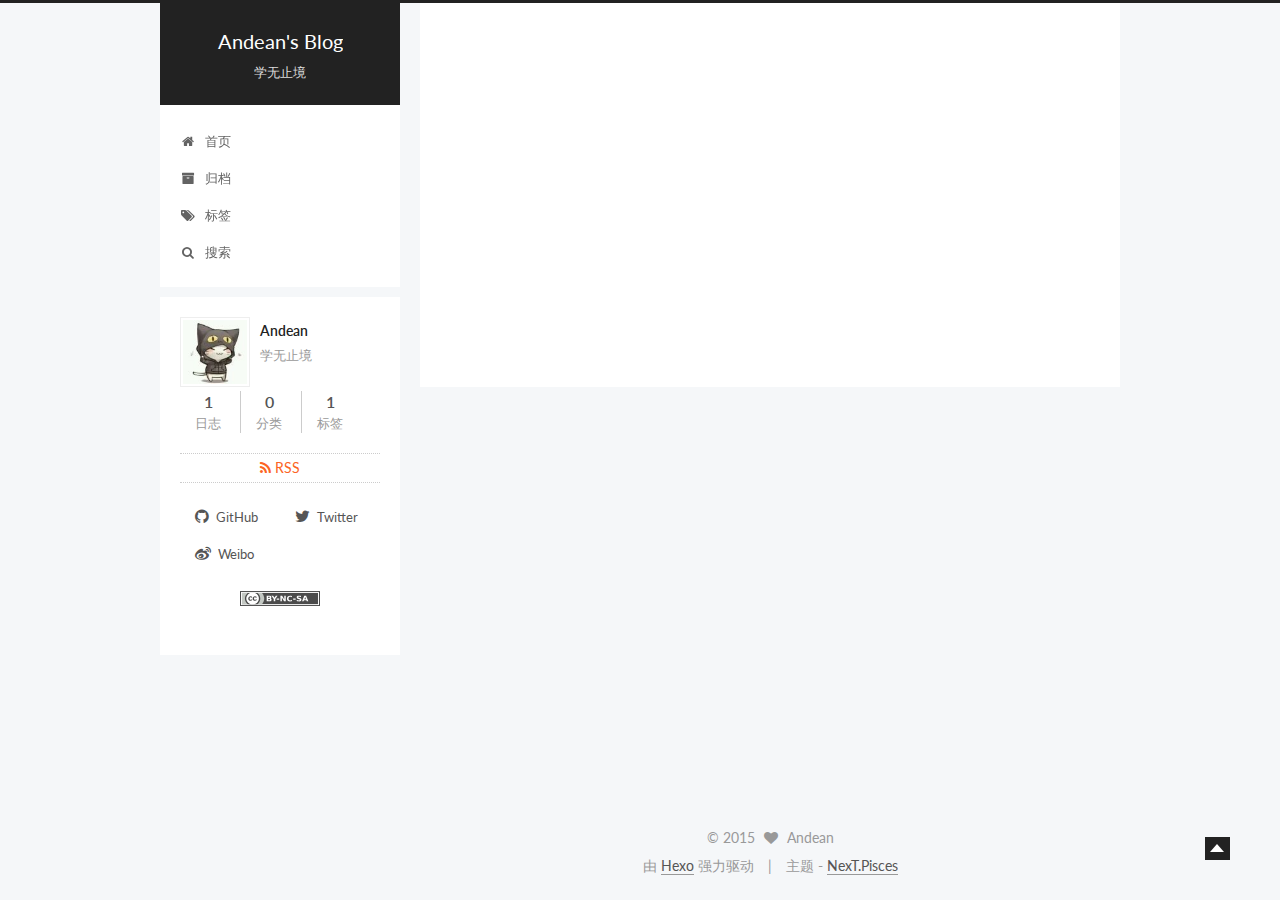
<file: index.html>
<!doctype html>



  


<html class="theme-next pisces use-motion">
<head>
  <meta charset="UTF-8"/>
<meta http-equiv="X-UA-Compatible" content="IE=edge,chrome=1" />
<meta name="viewport" content="width=device-width, initial-scale=1, maximum-scale=1"/>



<meta http-equiv="Cache-Control" content="no-transform" />
<meta http-equiv="Cache-Control" content="no-siteapp" />












  <link href="/vendors/fancybox/source/jquery.fancybox.css?v=2.1.5" rel="stylesheet" type="text/css"/>




  <link href="//fonts.googleapis.com/css?family=Lato:300,400,700,400italic&subset=latin,latin-ext" rel="stylesheet" type="text/css">



<link href="/vendors/font-awesome/css/font-awesome.min.css?v=4.4.0" rel="stylesheet" type="text/css" />

<link href="/css/main.css?v=5.0.0" rel="stylesheet" type="text/css" />


  <meta name="keywords" content="Hexo, NexT" />





  <link rel="alternate" href="/atom.xml" title="Andean's Blog" type="application/atom+xml" />




  <link rel="shortcut icon" type="image/x-icon" href="/favicon.ico?v=5.0.0" />






<meta name="description" content="学无止境">
<meta property="og:type" content="website">
<meta property="og:title" content="Andean's Blog">
<meta property="og:url" content="https://github.com/andean/index.html">
<meta property="og:site_name" content="Andean's Blog">
<meta property="og:description" content="学无止境">
<meta name="twitter:card" content="summary">
<meta name="twitter:title" content="Andean's Blog">
<meta name="twitter:description" content="学无止境">



<script type="text/javascript" id="hexo.configuration">
  var NexT = window.NexT || {};
  var CONFIG = {
    scheme: 'Pisces',
    sidebar: '[object Object]',
    fancybox: true,
    motion: true,
    duoshuo: {
      userId: 0,
      author: '博主'
    }
  };
</script>

  <title> Andean's Blog </title>
</head>

<body itemscope itemtype="http://schema.org/WebPage" lang="zh-Hans">

  



  <script type="text/javascript">
    var _hmt = _hmt || [];
    (function() {
      var hm = document.createElement("script");
      hm.src = "//hm.baidu.com/hm.js?2adc5e1b5ade264dfd26f4a3fcad389f";
      var s = document.getElementsByTagName("script")[0];
      s.parentNode.insertBefore(hm, s);
    })();
  </script>




  
  
    
  

  <div class="container one-collumn sidebar-position-left 
   page-home 
 ">
    <div class="headband"></div>

    <header id="header" class="header" itemscope itemtype="http://schema.org/WPHeader">
      <div class="header-inner"><div class="site-meta ">
  

  <div class="custom-logo-site-title">
    <a href="/"  class="brand" rel="start">
      <span class="logo-line-before"><i></i></span>
      <span class="site-title">Andean's Blog</span>
      <span class="logo-line-after"><i></i></span>
    </a>
  </div>
  <p class="site-subtitle">学无止境</p>
</div>

<div class="site-nav-toggle">
  <button>
    <span class="btn-bar"></span>
    <span class="btn-bar"></span>
    <span class="btn-bar"></span>
  </button>
</div>

<nav class="site-nav">
  

  
    <ul id="menu" class="menu menu-left">
      
        
        <li class="menu-item menu-item-home">
          <a href="/" rel="section">
            
              <i class="menu-item-icon fa fa-home fa-fw"></i> <br />
            
            首页
          </a>
        </li>
      
        
        <li class="menu-item menu-item-archives">
          <a href="/archives" rel="section">
            
              <i class="menu-item-icon fa fa-archive fa-fw"></i> <br />
            
            归档
          </a>
        </li>
      
        
        <li class="menu-item menu-item-tags">
          <a href="/tags" rel="section">
            
              <i class="menu-item-icon fa fa-tags fa-fw"></i> <br />
            
            标签
          </a>
        </li>
      

      
      
      
        <li class="menu-item menu-item-search">
          <a href="#" class="st-search-show-outputs">
            
              <i class="menu-item-icon fa fa-search fa-fw"></i> <br />
            
            搜索
          </a>
        </li>
      
    </ul>
  

  
    <div class="site-search">
      
  <form class="site-search-form">
  <input type="text" id="st-search-input" class="st-search-input st-default-search-input" />
</form>

<script type="text/javascript">
  (function(w,d,t,u,n,s,e){w['SwiftypeObject']=n;w[n]=w[n]||function(){
    (w[n].q=w[n].q||[]).push(arguments);};s=d.createElement(t);
    e=d.getElementsByTagName(t)[0];s.async=1;s.src=u;e.parentNode.insertBefore(s,e);
  })(window,document,'script','//s.swiftypecdn.com/install/v2/st.js','_st');

  _st('install', 'Psx1M1szvku13meNANK8','2.0.0');
</script>



    </div>
  
</nav>

 </div>
    </header>

    <main id="main" class="main">
      <div class="main-inner">
        <div class="content-wrap">
          <div id="content" class="content">
            
  <section id="posts" class="posts-expand">

    

    
    
      
      
        
        
        
      

      
    

    
      

  
  

  
  
  

  <article class="post post-type-normal " itemscope itemtype="http://schema.org/Article">

    
      <header class="post-header">

        
        
          <h1 class="post-title" itemprop="name headline">
            
            
              
                
                <a class="post-title-link" href="/2015/12/24/index/" itemprop="url">
                  Android Studio 1.5 SVN 配置
                </a>
              
            
          </h1>
        

        <div class="post-meta">
          <span class="post-time">
            <span class="post-meta-item-icon">
              <i class="fa fa-calendar-o"></i>
            </span>
            <span class="post-meta-item-text">发表于</span>
            <time itemprop="dateCreated" datetime="2015-12-24T00:00:00+08:00" content="2015-12-24">
              2015-12-24
            </time>
          </span>

          

          
            
              <span class="post-comments-count">
                &nbsp; | &nbsp;
                <a href="/2015/12/24/index/#comments" itemprop="discussionUrl">
                  <span class="post-comments-count ds-thread-count" data-thread-key="2015/12/24/index/" itemprop="commentsCount"></span>
                </a>
              </span>
            
          

          

          
          
             <span id="/2015/12/24/index/" class="leancloud_visitors" data-flag-title="Android Studio 1.5 SVN 配置">
               &nbsp; | &nbsp;
               <span class="post-meta-item-icon">
                 <i class="fa fa-eye"></i>
               </span>
               <span class="post-meta-item-text">阅读次数 </span>
               <span class="leancloud-visitors-count"></span>
              </span>
          
        </div>
      </header>
    


    <div class="post-body" itemprop="articleBody">

      
      

      
        
          
          配置新建项目





设置
过滤的文件[Settings –&gt; Version Control –&gt; Ignored Files]
Share Project（Subversion）[VCS –&gt; Import into Version Control –&gt; Share P
          ...

          <div class="post-more-link text-center">
            <a class="btn" href="/2015/12/24/index/#more" rel="contents">
              阅读全文 &raquo;
            </a>
          </div>
        
      
    </div>

    <footer class="post-footer">
      

      

      
      
        <div class="post-eof"></div>
      
    </footer>
  </article>


    

  </section>

  


          </div>
          


          

        </div>
        
          
  
  <div class="sidebar-toggle">
    <div class="sidebar-toggle-line-wrap">
      <span class="sidebar-toggle-line sidebar-toggle-line-first"></span>
      <span class="sidebar-toggle-line sidebar-toggle-line-middle"></span>
      <span class="sidebar-toggle-line sidebar-toggle-line-last"></span>
    </div>
  </div>

  <aside id="sidebar" class="sidebar">
    <div class="sidebar-inner">

      

      

      <section class="site-overview sidebar-panel  sidebar-panel-active ">
        <div class="site-author motion-element" itemprop="author" itemscope itemtype="http://schema.org/Person">
          <img class="site-author-image" itemprop="image"
               src="/images/avatar.jpg"
               alt="Andean" />
          <p class="site-author-name" itemprop="name">Andean</p>
          <p class="site-description motion-element" itemprop="description">学无止境</p>
        </div>
        <nav class="site-state motion-element">
          <div class="site-state-item site-state-posts">
            <a href="/archives">
              <span class="site-state-item-count">1</span>
              <span class="site-state-item-name">日志</span>
            </a>
          </div>

          <div class="site-state-item site-state-categories">
            
              <span class="site-state-item-count">0</span>
              <span class="site-state-item-name">分类</span>
              
          </div>

          <div class="site-state-item site-state-tags">
            <a href="/tags">
              <span class="site-state-item-count">1</span>
              <span class="site-state-item-name">标签</span>
              </a>
          </div>

        </nav>

        
          <div class="feed-link motion-element">
            <a href="/atom.xml" rel="alternate">
              <i class="fa fa-rss"></i>
              RSS
            </a>
          </div>
        

        <div class="links-of-author motion-element">
          
            
              <span class="links-of-author-item">
                <a href="https://github.com/Andean" target="_blank">
                  
                    <i class="fa fa-github"></i> GitHub
                  
                </a>
              </span>
            
              <span class="links-of-author-item">
                <a href="https://github.com/Andean" target="_blank">
                  
                    <i class="fa fa-twitter"></i> Twitter
                  
                </a>
              </span>
            
              <span class="links-of-author-item">
                <a href="https://github.com/Andean" target="_blank">
                  
                    <i class="fa fa-weibo"></i> Weibo
                  
                </a>
              </span>
            
          
        </div>

        
        
          <div class="cc-license motion-element" itemprop="license">
            <a href="http://creativecommons.org/licenses/by-nc-sa/4.0" class="cc-opacity" target="_blank">
              <img src="/images/cc-by-nc-sa.svg" alt="Creative Commons" />
            </a>
          </div>
        

        <div class="links-of-author motion-element">
          
        </div>

      </section>

      

    </div>
  </aside>


        
      </div>
    </main>

    <footer id="footer" class="footer">
      <div class="footer-inner">
        <div class="copyright" >
  
  &copy; 
  <span itemprop="copyrightYear">2015</span>
  <span class="with-love">
    <i class="icon-next-heart fa fa-heart"></i>
  </span>
  <span class="author" itemprop="copyrightHolder">Andean</span>
</div>

<div class="powered-by">
  由 <a class="theme-link" href="http://hexo.io">Hexo</a> 强力驱动
</div>

<div class="theme-info">
  主题 -
  <a class="theme-link" href="https://github.com/iissnan/hexo-theme-next">
    NexT.Pisces
  </a>
</div>



      </div>
    </footer>

    <div class="back-to-top"></div>
  </div>

  


  



  <script type="text/javascript" src="/vendors/jquery/index.js?v=2.1.3"></script>

  <script type="text/javascript" src="/vendors/fastclick/lib/fastclick.min.js?v=1.0.6"></script>

  <script type="text/javascript" src="/vendors/jquery_lazyload/jquery.lazyload.js?v=1.9.7"></script>

  <script type="text/javascript" src="/vendors/velocity/velocity.min.js"></script>

  <script type="text/javascript" src="/vendors/velocity/velocity.ui.min.js"></script>

  <script type="text/javascript" src="/vendors/fancybox/source/jquery.fancybox.pack.js"></script>


  


  <script type="text/javascript" src="/js/src/utils.js?v=5.0.0"></script>

  <script type="text/javascript" src="/js/src/motion.js?v=5.0.0"></script>



  
  


  <script type="text/javascript" src="/js/src/affix.js?v=5.0.0"></script>

  <script type="text/javascript" src="/js/src/schemes/pisces.js?v=5.0.0"></script>



  

  


  <script type="text/javascript" src="/js/src/bootstrap.js?v=5.0.0"></script>



  

  
    
  

  <script type="text/javascript">
    var duoshuoQuery = {short_name:"andean"};
    (function() {
      var ds = document.createElement('script');
      ds.type = 'text/javascript';ds.async = true;
      ds.id = 'duoshuo-script';
      ds.src = (document.location.protocol == 'https:' ? 'https:' : 'http:') + '//static.duoshuo.com/embed.js';
      ds.charset = 'UTF-8';
      (document.getElementsByTagName('head')[0]
      || document.getElementsByTagName('body')[0]).appendChild(ds);
    })();
  </script>

  
    
  





  
  
  <script type="text/x-mathjax-config">
    MathJax.Hub.Config({
      tex2jax: {
        inlineMath: [ ['$','$'], ["\\(","\\)"]  ],
        processEscapes: true,
        skipTags: ['script', 'noscript', 'style', 'textarea', 'pre', 'code']
      }
    });
  </script>

  <script type="text/x-mathjax-config">
    MathJax.Hub.Queue(function() {
      var all = MathJax.Hub.getAllJax(), i;
      for (i=0; i < all.length; i += 1) {
        all[i].SourceElement().parentNode.className += ' has-jax';
      }
    });
  </script>

  
    <script type="text/javascript" src="http://cdn.staticfile.org/mathjax/2.4.0/MathJax.js"></script>
    <script type="text/javascript" src="http://cdn.staticfile.org/mathjax/2.4.0/config/TeX-AMS-MML_HTMLorMML.js"></script>
  


  
  

  
  <script src="https://cdn1.lncld.net/static/js/av-core-mini-0.6.1.js"></script>
  <script>AV.initialize("emU2SPA4Amc2U0cNbBw5FHC0-gzGzoHsz", "ffrNd2FjQS0uIFT3OM1hVITh");</script>
  <script>
    function showTime(Counter) {
      var query = new AV.Query(Counter);
      var entries = [];
      var $visitors = $(".leancloud_visitors");

      $visitors.each(function () {
        entries.push( $(this).attr("id").trim() );
      });

      query.containedIn('url', entries);
      query.find()
        .done(function (results) {
          var COUNT_CONTAINER_REF = '.leancloud-visitors-count';

          if (results.length === 0) {
            $visitors.find(COUNT_CONTAINER_REF).text(0);
            return;
          }

          for (var i = 0; i < results.length; i++) {
            var item = results[i];
            var url = item.get('url');
            var time = item.get('time');
            var element = document.getElementById(url);

            $(element).find(COUNT_CONTAINER_REF).text(time);
          }
        })
        .fail(function (object, error) {
          console.log("Error: " + error.code + " " + error.message);
        });
    }

    function addCount(Counter) {
      var $visitors = $(".leancloud_visitors");
      var url = $visitors.attr('id').trim();
      var title = $visitors.attr('data-flag-title').trim();
      var query = new AV.Query(Counter);

      query.equalTo("url", url);
      query.find({
        success: function(results) {
          if (results.length > 0) {
            var counter = results[0];
            counter.fetchWhenSave(true);
            counter.increment("time");
            counter.save(null, {
              success: function(counter) {
                var $element = $(document.getElementById(url));
                $element.find('.leancloud-visitors-count').text(counter.get('time'));
              },
              error: function(counter, error) {
                console.log('Failed to save Visitor num, with error message: ' + error.message);
              }
            });
          } else {
            var newcounter = new Counter();
            newcounter.set("title", title);
            newcounter.set("url", url);
            newcounter.set("time", 1);
            newcounter.save(null, {
              success: function(newcounter) {
                var $element = $(document.getElementById(url));
                $element.find('.leancloud-visitors-count').text(newcounter.get('time'));
              },
              error: function(newcounter, error) {
                console.log('Failed to create');
              }
            });
          }
        },
        error: function(error) {
          console.log('Error:' + error.code + " " + error.message);
        }
      });
    }

    $(function() {
      var Counter = AV.Object.extend("Counter");
      if ($('.leancloud_visitors').length == 1) {
        addCount(Counter);
      } else if ($('.post-title-link').length > 1) {
        showTime(Counter);
      }
    });
  </script>




</body>
</html>
</file>
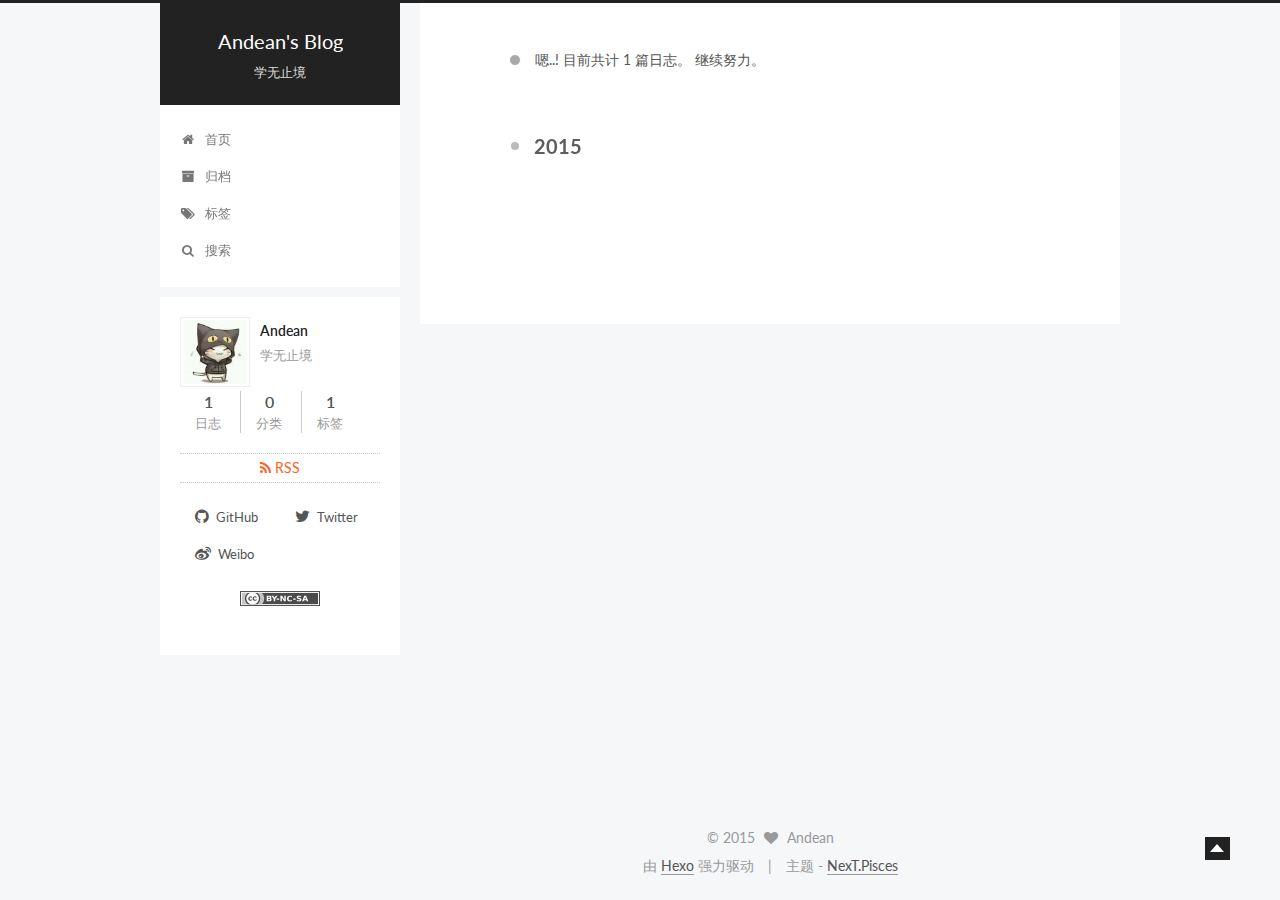
<file: archives/index.html>
<!doctype html>



  


<html class="theme-next pisces use-motion">
<head>
  <meta charset="UTF-8"/>
<meta http-equiv="X-UA-Compatible" content="IE=edge,chrome=1" />
<meta name="viewport" content="width=device-width, initial-scale=1, maximum-scale=1"/>



<meta http-equiv="Cache-Control" content="no-transform" />
<meta http-equiv="Cache-Control" content="no-siteapp" />












  <link href="/vendors/fancybox/source/jquery.fancybox.css?v=2.1.5" rel="stylesheet" type="text/css"/>




  <link href="//fonts.googleapis.com/css?family=Lato:300,400,700,400italic&subset=latin,latin-ext" rel="stylesheet" type="text/css">



<link href="/vendors/font-awesome/css/font-awesome.min.css?v=4.4.0" rel="stylesheet" type="text/css" />

<link href="/css/main.css?v=5.0.0" rel="stylesheet" type="text/css" />


  <meta name="keywords" content="Hexo, NexT" />





  <link rel="alternate" href="/atom.xml" title="Andean's Blog" type="application/atom+xml" />




  <link rel="shortcut icon" type="image/x-icon" href="/favicon.ico?v=5.0.0" />






<meta name="description" content="学无止境">
<meta property="og:type" content="website">
<meta property="og:title" content="Andean's Blog">
<meta property="og:url" content="https://github.com/andean/archives/index.html">
<meta property="og:site_name" content="Andean's Blog">
<meta property="og:description" content="学无止境">
<meta name="twitter:card" content="summary">
<meta name="twitter:title" content="Andean's Blog">
<meta name="twitter:description" content="学无止境">



<script type="text/javascript" id="hexo.configuration">
  var NexT = window.NexT || {};
  var CONFIG = {
    scheme: 'Pisces',
    sidebar: '[object Object]',
    fancybox: true,
    motion: true,
    duoshuo: {
      userId: 0,
      author: '博主'
    }
  };
</script>

  <title> 归档 | Andean's Blog </title>
</head>

<body itemscope itemtype="http://schema.org/WebPage" lang="zh-Hans">

  



  <script type="text/javascript">
    var _hmt = _hmt || [];
    (function() {
      var hm = document.createElement("script");
      hm.src = "//hm.baidu.com/hm.js?2adc5e1b5ade264dfd26f4a3fcad389f";
      var s = document.getElementsByTagName("script")[0];
      s.parentNode.insertBefore(hm, s);
    })();
  </script>




  
  
    
  

  <div class="container one-collumn sidebar-position-left  page-archive  ">
    <div class="headband"></div>

    <header id="header" class="header" itemscope itemtype="http://schema.org/WPHeader">
      <div class="header-inner"><div class="site-meta ">
  

  <div class="custom-logo-site-title">
    <a href="/"  class="brand" rel="start">
      <span class="logo-line-before"><i></i></span>
      <span class="site-title">Andean's Blog</span>
      <span class="logo-line-after"><i></i></span>
    </a>
  </div>
  <p class="site-subtitle">学无止境</p>
</div>

<div class="site-nav-toggle">
  <button>
    <span class="btn-bar"></span>
    <span class="btn-bar"></span>
    <span class="btn-bar"></span>
  </button>
</div>

<nav class="site-nav">
  

  
    <ul id="menu" class="menu menu-left">
      
        
        <li class="menu-item menu-item-home">
          <a href="/" rel="section">
            
              <i class="menu-item-icon fa fa-home fa-fw"></i> <br />
            
            首页
          </a>
        </li>
      
        
        <li class="menu-item menu-item-archives">
          <a href="/archives" rel="section">
            
              <i class="menu-item-icon fa fa-archive fa-fw"></i> <br />
            
            归档
          </a>
        </li>
      
        
        <li class="menu-item menu-item-tags">
          <a href="/tags" rel="section">
            
              <i class="menu-item-icon fa fa-tags fa-fw"></i> <br />
            
            标签
          </a>
        </li>
      

      
      
      
        <li class="menu-item menu-item-search">
          <a href="#" class="st-search-show-outputs">
            
              <i class="menu-item-icon fa fa-search fa-fw"></i> <br />
            
            搜索
          </a>
        </li>
      
    </ul>
  

  
    <div class="site-search">
      
  <form class="site-search-form">
  <input type="text" id="st-search-input" class="st-search-input st-default-search-input" />
</form>

<script type="text/javascript">
  (function(w,d,t,u,n,s,e){w['SwiftypeObject']=n;w[n]=w[n]||function(){
    (w[n].q=w[n].q||[]).push(arguments);};s=d.createElement(t);
    e=d.getElementsByTagName(t)[0];s.async=1;s.src=u;e.parentNode.insertBefore(s,e);
  })(window,document,'script','//s.swiftypecdn.com/install/v2/st.js','_st');

  _st('install', 'Psx1M1szvku13meNANK8','2.0.0');
</script>



    </div>
  
</nav>

 </div>
    </header>

    <main id="main" class="main">
      <div class="main-inner">
        <div class="content-wrap">
          <div id="content" class="content">
            

  <section id="posts" class="posts-collapse">
    <span class="archive-move-on"></span>

    <span class="archive-page-counter">
      
      
      
        
      
      嗯..! 目前共计 1 篇日志。 继续努力。
    </span>

    

      
      
      

      
        
        <div class="collection-title">
          <h2 class="archive-year motion-element" id="archive-year-2015">2015</h2>
        </div>
      
      

      

  <article class="post post-type-normal" itemscope itemtype="http://schema.org/Article">
    <header class="post-header">

      <h1 class="post-title">
        
            <a class="post-title-link" href="/2015/12/24/index/" itemprop="url">
              
                <span itemprop="name">Android Studio 1.5 SVN 配置</span>
              
            </a>
        
      </h1>

      <div class="post-meta">
        <time class="post-time" itemprop="dateCreated"
              datetime="2015-12-24T00:00:00+08:00"
              content="2015-12-24" >
          12-24
        </time>
      </div>

    </header>
  </article>



    

  </section>

  



          </div>
          


          

        </div>
        
          
  
  <div class="sidebar-toggle">
    <div class="sidebar-toggle-line-wrap">
      <span class="sidebar-toggle-line sidebar-toggle-line-first"></span>
      <span class="sidebar-toggle-line sidebar-toggle-line-middle"></span>
      <span class="sidebar-toggle-line sidebar-toggle-line-last"></span>
    </div>
  </div>

  <aside id="sidebar" class="sidebar">
    <div class="sidebar-inner">

      

      

      <section class="site-overview sidebar-panel  sidebar-panel-active ">
        <div class="site-author motion-element" itemprop="author" itemscope itemtype="http://schema.org/Person">
          <img class="site-author-image" itemprop="image"
               src="/images/avatar.jpg"
               alt="Andean" />
          <p class="site-author-name" itemprop="name">Andean</p>
          <p class="site-description motion-element" itemprop="description">学无止境</p>
        </div>
        <nav class="site-state motion-element">
          <div class="site-state-item site-state-posts">
            <a href="/archives">
              <span class="site-state-item-count">1</span>
              <span class="site-state-item-name">日志</span>
            </a>
          </div>

          <div class="site-state-item site-state-categories">
            
              <span class="site-state-item-count">0</span>
              <span class="site-state-item-name">分类</span>
              
          </div>

          <div class="site-state-item site-state-tags">
            <a href="/tags">
              <span class="site-state-item-count">1</span>
              <span class="site-state-item-name">标签</span>
              </a>
          </div>

        </nav>

        
          <div class="feed-link motion-element">
            <a href="/atom.xml" rel="alternate">
              <i class="fa fa-rss"></i>
              RSS
            </a>
          </div>
        

        <div class="links-of-author motion-element">
          
            
              <span class="links-of-author-item">
                <a href="https://github.com/Andean" target="_blank">
                  
                    <i class="fa fa-github"></i> GitHub
                  
                </a>
              </span>
            
              <span class="links-of-author-item">
                <a href="https://github.com/Andean" target="_blank">
                  
                    <i class="fa fa-twitter"></i> Twitter
                  
                </a>
              </span>
            
              <span class="links-of-author-item">
                <a href="https://github.com/Andean" target="_blank">
                  
                    <i class="fa fa-weibo"></i> Weibo
                  
                </a>
              </span>
            
          
        </div>

        
        
          <div class="cc-license motion-element" itemprop="license">
            <a href="http://creativecommons.org/licenses/by-nc-sa/4.0" class="cc-opacity" target="_blank">
              <img src="/images/cc-by-nc-sa.svg" alt="Creative Commons" />
            </a>
          </div>
        

        <div class="links-of-author motion-element">
          
        </div>

      </section>

      

    </div>
  </aside>


        
      </div>
    </main>

    <footer id="footer" class="footer">
      <div class="footer-inner">
        <div class="copyright" >
  
  &copy; 
  <span itemprop="copyrightYear">2015</span>
  <span class="with-love">
    <i class="icon-next-heart fa fa-heart"></i>
  </span>
  <span class="author" itemprop="copyrightHolder">Andean</span>
</div>

<div class="powered-by">
  由 <a class="theme-link" href="http://hexo.io">Hexo</a> 强力驱动
</div>

<div class="theme-info">
  主题 -
  <a class="theme-link" href="https://github.com/iissnan/hexo-theme-next">
    NexT.Pisces
  </a>
</div>



      </div>
    </footer>

    <div class="back-to-top"></div>
  </div>

  


  



  <script type="text/javascript" src="/vendors/jquery/index.js?v=2.1.3"></script>

  <script type="text/javascript" src="/vendors/fastclick/lib/fastclick.min.js?v=1.0.6"></script>

  <script type="text/javascript" src="/vendors/jquery_lazyload/jquery.lazyload.js?v=1.9.7"></script>

  <script type="text/javascript" src="/vendors/velocity/velocity.min.js"></script>

  <script type="text/javascript" src="/vendors/velocity/velocity.ui.min.js"></script>

  <script type="text/javascript" src="/vendors/fancybox/source/jquery.fancybox.pack.js"></script>


  


  <script type="text/javascript" src="/js/src/utils.js?v=5.0.0"></script>

  <script type="text/javascript" src="/js/src/motion.js?v=5.0.0"></script>



  
  


  <script type="text/javascript" src="/js/src/affix.js?v=5.0.0"></script>

  <script type="text/javascript" src="/js/src/schemes/pisces.js?v=5.0.0"></script>



  
  
    <script type="text/javascript" id="motion.page.archive">
      $('.archive-year').velocity('transition.slideLeftIn');
    </script>
  


  


  <script type="text/javascript" src="/js/src/bootstrap.js?v=5.0.0"></script>



  

  
    
  

  <script type="text/javascript">
    var duoshuoQuery = {short_name:"andean"};
    (function() {
      var ds = document.createElement('script');
      ds.type = 'text/javascript';ds.async = true;
      ds.id = 'duoshuo-script';
      ds.src = (document.location.protocol == 'https:' ? 'https:' : 'http:') + '//static.duoshuo.com/embed.js';
      ds.charset = 'UTF-8';
      (document.getElementsByTagName('head')[0]
      || document.getElementsByTagName('body')[0]).appendChild(ds);
    })();
  </script>

  
    
  





  
  
  <script type="text/x-mathjax-config">
    MathJax.Hub.Config({
      tex2jax: {
        inlineMath: [ ['$','$'], ["\\(","\\)"]  ],
        processEscapes: true,
        skipTags: ['script', 'noscript', 'style', 'textarea', 'pre', 'code']
      }
    });
  </script>

  <script type="text/x-mathjax-config">
    MathJax.Hub.Queue(function() {
      var all = MathJax.Hub.getAllJax(), i;
      for (i=0; i < all.length; i += 1) {
        all[i].SourceElement().parentNode.className += ' has-jax';
      }
    });
  </script>

  
    <script type="text/javascript" src="http://cdn.staticfile.org/mathjax/2.4.0/MathJax.js"></script>
    <script type="text/javascript" src="http://cdn.staticfile.org/mathjax/2.4.0/config/TeX-AMS-MML_HTMLorMML.js"></script>
  


  
  

  
  <script src="https://cdn1.lncld.net/static/js/av-core-mini-0.6.1.js"></script>
  <script>AV.initialize("emU2SPA4Amc2U0cNbBw5FHC0-gzGzoHsz", "ffrNd2FjQS0uIFT3OM1hVITh");</script>
  <script>
    function showTime(Counter) {
      var query = new AV.Query(Counter);
      var entries = [];
      var $visitors = $(".leancloud_visitors");

      $visitors.each(function () {
        entries.push( $(this).attr("id").trim() );
      });

      query.containedIn('url', entries);
      query.find()
        .done(function (results) {
          var COUNT_CONTAINER_REF = '.leancloud-visitors-count';

          if (results.length === 0) {
            $visitors.find(COUNT_CONTAINER_REF).text(0);
            return;
          }

          for (var i = 0; i < results.length; i++) {
            var item = results[i];
            var url = item.get('url');
            var time = item.get('time');
            var element = document.getElementById(url);

            $(element).find(COUNT_CONTAINER_REF).text(time);
          }
        })
        .fail(function (object, error) {
          console.log("Error: " + error.code + " " + error.message);
        });
    }

    function addCount(Counter) {
      var $visitors = $(".leancloud_visitors");
      var url = $visitors.attr('id').trim();
      var title = $visitors.attr('data-flag-title').trim();
      var query = new AV.Query(Counter);

      query.equalTo("url", url);
      query.find({
        success: function(results) {
          if (results.length > 0) {
            var counter = results[0];
            counter.fetchWhenSave(true);
            counter.increment("time");
            counter.save(null, {
              success: function(counter) {
                var $element = $(document.getElementById(url));
                $element.find('.leancloud-visitors-count').text(counter.get('time'));
              },
              error: function(counter, error) {
                console.log('Failed to save Visitor num, with error message: ' + error.message);
              }
            });
          } else {
            var newcounter = new Counter();
            newcounter.set("title", title);
            newcounter.set("url", url);
            newcounter.set("time", 1);
            newcounter.save(null, {
              success: function(newcounter) {
                var $element = $(document.getElementById(url));
                $element.find('.leancloud-visitors-count').text(newcounter.get('time'));
              },
              error: function(newcounter, error) {
                console.log('Failed to create');
              }
            });
          }
        },
        error: function(error) {
          console.log('Error:' + error.code + " " + error.message);
        }
      });
    }

    $(function() {
      var Counter = AV.Object.extend("Counter");
      if ($('.leancloud_visitors').length == 1) {
        addCount(Counter);
      } else if ($('.post-title-link').length > 1) {
        showTime(Counter);
      }
    });
  </script>




</body>
</html>
</file>
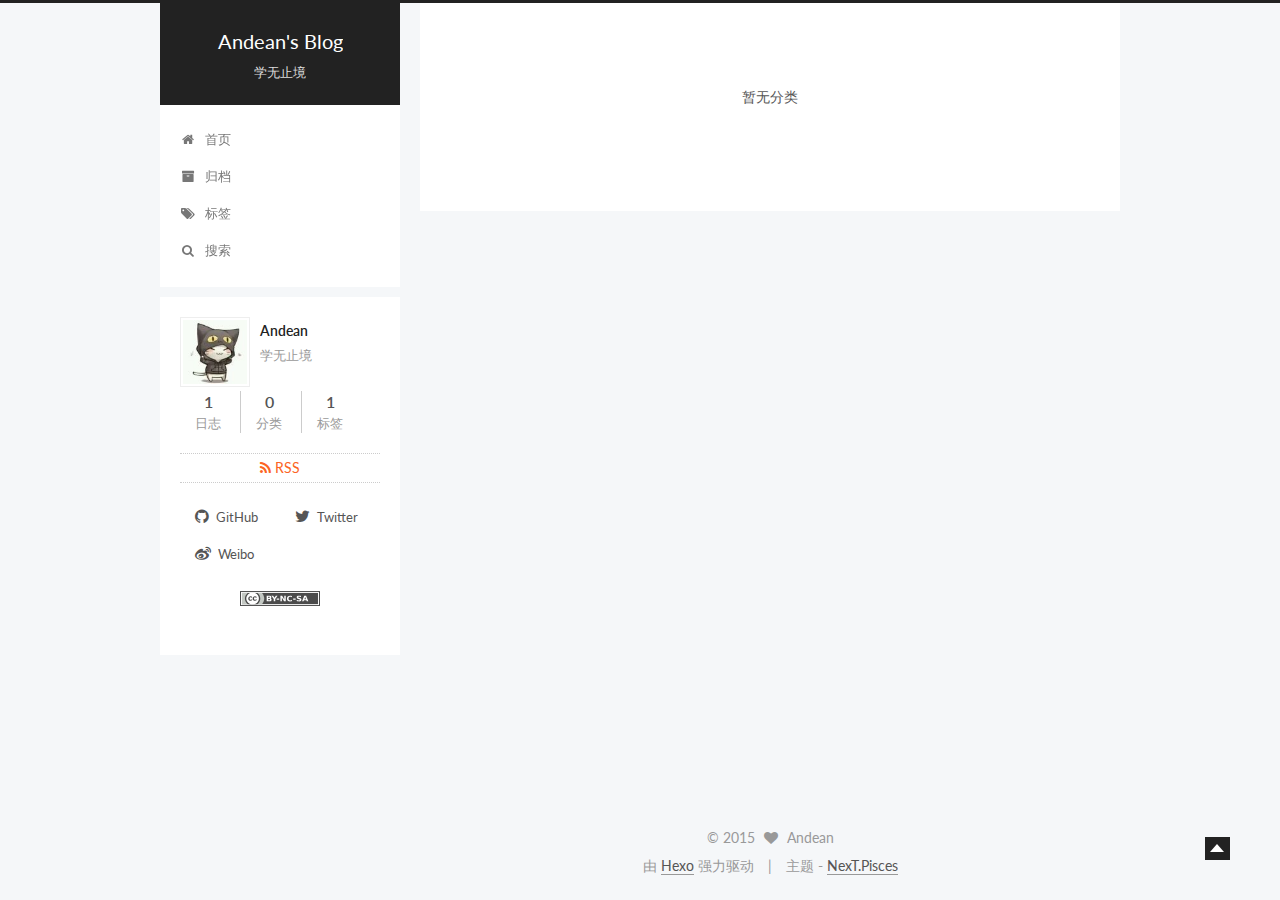
<file: categories/index.html>
<!doctype html>



  


<html class="theme-next pisces use-motion">
<head>
  <meta charset="UTF-8"/>
<meta http-equiv="X-UA-Compatible" content="IE=edge,chrome=1" />
<meta name="viewport" content="width=device-width, initial-scale=1, maximum-scale=1"/>



<meta http-equiv="Cache-Control" content="no-transform" />
<meta http-equiv="Cache-Control" content="no-siteapp" />












  <link href="/vendors/fancybox/source/jquery.fancybox.css?v=2.1.5" rel="stylesheet" type="text/css"/>




  <link href="//fonts.googleapis.com/css?family=Lato:300,400,700,400italic&subset=latin,latin-ext" rel="stylesheet" type="text/css">



<link href="/vendors/font-awesome/css/font-awesome.min.css?v=4.4.0" rel="stylesheet" type="text/css" />

<link href="/css/main.css?v=5.0.0" rel="stylesheet" type="text/css" />


  <meta name="keywords" content="Hexo, NexT" />





  <link rel="alternate" href="/atom.xml" title="Andean's Blog" type="application/atom+xml" />




  <link rel="shortcut icon" type="image/x-icon" href="/favicon.ico?v=5.0.0" />






<meta name="description" content="学无止境">
<meta property="og:type" content="website">
<meta property="og:title" content="categories">
<meta property="og:url" content="https://github.com/andean/categories/index.html">
<meta property="og:site_name" content="Andean's Blog">
<meta property="og:description" content="学无止境">
<meta property="og:updated_time" content="2015-12-21T14:50:10.104Z">
<meta name="twitter:card" content="summary">
<meta name="twitter:title" content="categories">
<meta name="twitter:description" content="学无止境">



<script type="text/javascript" id="hexo.configuration">
  var NexT = window.NexT || {};
  var CONFIG = {
    scheme: 'Pisces',
    sidebar: '[object Object]',
    fancybox: true,
    motion: true,
    duoshuo: {
      userId: 0,
      author: '博主'
    }
  };
</script>

  <title>
  

  
    分类 | Andean's Blog
  
</title>
</head>

<body itemscope itemtype="http://schema.org/WebPage" lang="zh-Hans">

  



  <script type="text/javascript">
    var _hmt = _hmt || [];
    (function() {
      var hm = document.createElement("script");
      hm.src = "//hm.baidu.com/hm.js?2adc5e1b5ade264dfd26f4a3fcad389f";
      var s = document.getElementsByTagName("script")[0];
      s.parentNode.insertBefore(hm, s);
    })();
  </script>




  
  
    
  

  <div class="container one-collumn sidebar-position-left  ">
    <div class="headband"></div>

    <header id="header" class="header" itemscope itemtype="http://schema.org/WPHeader">
      <div class="header-inner"><div class="site-meta ">
  

  <div class="custom-logo-site-title">
    <a href="/"  class="brand" rel="start">
      <span class="logo-line-before"><i></i></span>
      <span class="site-title">Andean's Blog</span>
      <span class="logo-line-after"><i></i></span>
    </a>
  </div>
  <p class="site-subtitle">学无止境</p>
</div>

<div class="site-nav-toggle">
  <button>
    <span class="btn-bar"></span>
    <span class="btn-bar"></span>
    <span class="btn-bar"></span>
  </button>
</div>

<nav class="site-nav">
  

  
    <ul id="menu" class="menu menu-left">
      
        
        <li class="menu-item menu-item-home">
          <a href="/" rel="section">
            
              <i class="menu-item-icon fa fa-home fa-fw"></i> <br />
            
            首页
          </a>
        </li>
      
        
        <li class="menu-item menu-item-archives">
          <a href="/archives" rel="section">
            
              <i class="menu-item-icon fa fa-archive fa-fw"></i> <br />
            
            归档
          </a>
        </li>
      
        
        <li class="menu-item menu-item-tags">
          <a href="/tags" rel="section">
            
              <i class="menu-item-icon fa fa-tags fa-fw"></i> <br />
            
            标签
          </a>
        </li>
      

      
      
      
        <li class="menu-item menu-item-search">
          <a href="#" class="st-search-show-outputs">
            
              <i class="menu-item-icon fa fa-search fa-fw"></i> <br />
            
            搜索
          </a>
        </li>
      
    </ul>
  

  
    <div class="site-search">
      
  <form class="site-search-form">
  <input type="text" id="st-search-input" class="st-search-input st-default-search-input" />
</form>

<script type="text/javascript">
  (function(w,d,t,u,n,s,e){w['SwiftypeObject']=n;w[n]=w[n]||function(){
    (w[n].q=w[n].q||[]).push(arguments);};s=d.createElement(t);
    e=d.getElementsByTagName(t)[0];s.async=1;s.src=u;e.parentNode.insertBefore(s,e);
  })(window,document,'script','//s.swiftypecdn.com/install/v2/st.js','_st');

  _st('install', 'Psx1M1szvku13meNANK8','2.0.0');
</script>



    </div>
  
</nav>

 </div>
    </header>

    <main id="main" class="main">
      <div class="main-inner">
        <div class="content-wrap">
          <div id="content" class="content">
            

  <div id="posts" class="posts-expand">
    
    
      <div class="category-all-page">
        <div class="category-all-title">
            暂无分类
        </div>
        <div class="category-all">
          
        </div>
      </div>
    
  </div>


          </div>
          


          
  <div class="comments" id="comments">
    
      <div class="ds-thread" data-thread-key="categories/index.html"
           data-title="categories" data-url="https://github.com/andean/categories/index.html">
      </div>
    
  </div>


        </div>
        
          
  
  <div class="sidebar-toggle">
    <div class="sidebar-toggle-line-wrap">
      <span class="sidebar-toggle-line sidebar-toggle-line-first"></span>
      <span class="sidebar-toggle-line sidebar-toggle-line-middle"></span>
      <span class="sidebar-toggle-line sidebar-toggle-line-last"></span>
    </div>
  </div>

  <aside id="sidebar" class="sidebar">
    <div class="sidebar-inner">

      

      

      <section class="site-overview sidebar-panel  sidebar-panel-active ">
        <div class="site-author motion-element" itemprop="author" itemscope itemtype="http://schema.org/Person">
          <img class="site-author-image" itemprop="image"
               src="/images/avatar.jpg"
               alt="Andean" />
          <p class="site-author-name" itemprop="name">Andean</p>
          <p class="site-description motion-element" itemprop="description">学无止境</p>
        </div>
        <nav class="site-state motion-element">
          <div class="site-state-item site-state-posts">
            <a href="/archives">
              <span class="site-state-item-count">1</span>
              <span class="site-state-item-name">日志</span>
            </a>
          </div>

          <div class="site-state-item site-state-categories">
            
              <span class="site-state-item-count">0</span>
              <span class="site-state-item-name">分类</span>
              
          </div>

          <div class="site-state-item site-state-tags">
            <a href="/tags">
              <span class="site-state-item-count">1</span>
              <span class="site-state-item-name">标签</span>
              </a>
          </div>

        </nav>

        
          <div class="feed-link motion-element">
            <a href="/atom.xml" rel="alternate">
              <i class="fa fa-rss"></i>
              RSS
            </a>
          </div>
        

        <div class="links-of-author motion-element">
          
            
              <span class="links-of-author-item">
                <a href="https://github.com/Andean" target="_blank">
                  
                    <i class="fa fa-github"></i> GitHub
                  
                </a>
              </span>
            
              <span class="links-of-author-item">
                <a href="https://github.com/Andean" target="_blank">
                  
                    <i class="fa fa-twitter"></i> Twitter
                  
                </a>
              </span>
            
              <span class="links-of-author-item">
                <a href="https://github.com/Andean" target="_blank">
                  
                    <i class="fa fa-weibo"></i> Weibo
                  
                </a>
              </span>
            
          
        </div>

        
        
          <div class="cc-license motion-element" itemprop="license">
            <a href="http://creativecommons.org/licenses/by-nc-sa/4.0" class="cc-opacity" target="_blank">
              <img src="/images/cc-by-nc-sa.svg" alt="Creative Commons" />
            </a>
          </div>
        

        <div class="links-of-author motion-element">
          
        </div>

      </section>

      

    </div>
  </aside>


        
      </div>
    </main>

    <footer id="footer" class="footer">
      <div class="footer-inner">
        <div class="copyright" >
  
  &copy; 
  <span itemprop="copyrightYear">2015</span>
  <span class="with-love">
    <i class="icon-next-heart fa fa-heart"></i>
  </span>
  <span class="author" itemprop="copyrightHolder">Andean</span>
</div>

<div class="powered-by">
  由 <a class="theme-link" href="http://hexo.io">Hexo</a> 强力驱动
</div>

<div class="theme-info">
  主题 -
  <a class="theme-link" href="https://github.com/iissnan/hexo-theme-next">
    NexT.Pisces
  </a>
</div>



      </div>
    </footer>

    <div class="back-to-top"></div>
  </div>

  


  



  <script type="text/javascript" src="/vendors/jquery/index.js?v=2.1.3"></script>

  <script type="text/javascript" src="/vendors/fastclick/lib/fastclick.min.js?v=1.0.6"></script>

  <script type="text/javascript" src="/vendors/jquery_lazyload/jquery.lazyload.js?v=1.9.7"></script>

  <script type="text/javascript" src="/vendors/velocity/velocity.min.js"></script>

  <script type="text/javascript" src="/vendors/velocity/velocity.ui.min.js"></script>

  <script type="text/javascript" src="/vendors/fancybox/source/jquery.fancybox.pack.js"></script>


  


  <script type="text/javascript" src="/js/src/utils.js?v=5.0.0"></script>

  <script type="text/javascript" src="/js/src/motion.js?v=5.0.0"></script>



  
  


  <script type="text/javascript" src="/js/src/affix.js?v=5.0.0"></script>

  <script type="text/javascript" src="/js/src/schemes/pisces.js?v=5.0.0"></script>



  

  


  <script type="text/javascript" src="/js/src/bootstrap.js?v=5.0.0"></script>



  

  
    
  

  <script type="text/javascript">
    var duoshuoQuery = {short_name:"andean"};
    (function() {
      var ds = document.createElement('script');
      ds.type = 'text/javascript';ds.async = true;
      ds.id = 'duoshuo-script';
      ds.src = (document.location.protocol == 'https:' ? 'https:' : 'http:') + '//static.duoshuo.com/embed.js';
      ds.charset = 'UTF-8';
      (document.getElementsByTagName('head')[0]
      || document.getElementsByTagName('body')[0]).appendChild(ds);
    })();
  </script>

  
    
  





  
  
  <script type="text/x-mathjax-config">
    MathJax.Hub.Config({
      tex2jax: {
        inlineMath: [ ['$','$'], ["\\(","\\)"]  ],
        processEscapes: true,
        skipTags: ['script', 'noscript', 'style', 'textarea', 'pre', 'code']
      }
    });
  </script>

  <script type="text/x-mathjax-config">
    MathJax.Hub.Queue(function() {
      var all = MathJax.Hub.getAllJax(), i;
      for (i=0; i < all.length; i += 1) {
        all[i].SourceElement().parentNode.className += ' has-jax';
      }
    });
  </script>

  
    <script type="text/javascript" src="http://cdn.staticfile.org/mathjax/2.4.0/MathJax.js"></script>
    <script type="text/javascript" src="http://cdn.staticfile.org/mathjax/2.4.0/config/TeX-AMS-MML_HTMLorMML.js"></script>
  


  
  

  
  <script src="https://cdn1.lncld.net/static/js/av-core-mini-0.6.1.js"></script>
  <script>AV.initialize("emU2SPA4Amc2U0cNbBw5FHC0-gzGzoHsz", "ffrNd2FjQS0uIFT3OM1hVITh");</script>
  <script>
    function showTime(Counter) {
      var query = new AV.Query(Counter);
      var entries = [];
      var $visitors = $(".leancloud_visitors");

      $visitors.each(function () {
        entries.push( $(this).attr("id").trim() );
      });

      query.containedIn('url', entries);
      query.find()
        .done(function (results) {
          var COUNT_CONTAINER_REF = '.leancloud-visitors-count';

          if (results.length === 0) {
            $visitors.find(COUNT_CONTAINER_REF).text(0);
            return;
          }

          for (var i = 0; i < results.length; i++) {
            var item = results[i];
            var url = item.get('url');
            var time = item.get('time');
            var element = document.getElementById(url);

            $(element).find(COUNT_CONTAINER_REF).text(time);
          }
        })
        .fail(function (object, error) {
          console.log("Error: " + error.code + " " + error.message);
        });
    }

    function addCount(Counter) {
      var $visitors = $(".leancloud_visitors");
      var url = $visitors.attr('id').trim();
      var title = $visitors.attr('data-flag-title').trim();
      var query = new AV.Query(Counter);

      query.equalTo("url", url);
      query.find({
        success: function(results) {
          if (results.length > 0) {
            var counter = results[0];
            counter.fetchWhenSave(true);
            counter.increment("time");
            counter.save(null, {
              success: function(counter) {
                var $element = $(document.getElementById(url));
                $element.find('.leancloud-visitors-count').text(counter.get('time'));
              },
              error: function(counter, error) {
                console.log('Failed to save Visitor num, with error message: ' + error.message);
              }
            });
          } else {
            var newcounter = new Counter();
            newcounter.set("title", title);
            newcounter.set("url", url);
            newcounter.set("time", 1);
            newcounter.save(null, {
              success: function(newcounter) {
                var $element = $(document.getElementById(url));
                $element.find('.leancloud-visitors-count').text(newcounter.get('time'));
              },
              error: function(newcounter, error) {
                console.log('Failed to create');
              }
            });
          }
        },
        error: function(error) {
          console.log('Error:' + error.code + " " + error.message);
        }
      });
    }

    $(function() {
      var Counter = AV.Object.extend("Counter");
      if ($('.leancloud_visitors').length == 1) {
        addCount(Counter);
      } else if ($('.post-title-link').length > 1) {
        showTime(Counter);
      }
    });
  </script>




</body>
</html>
</file>
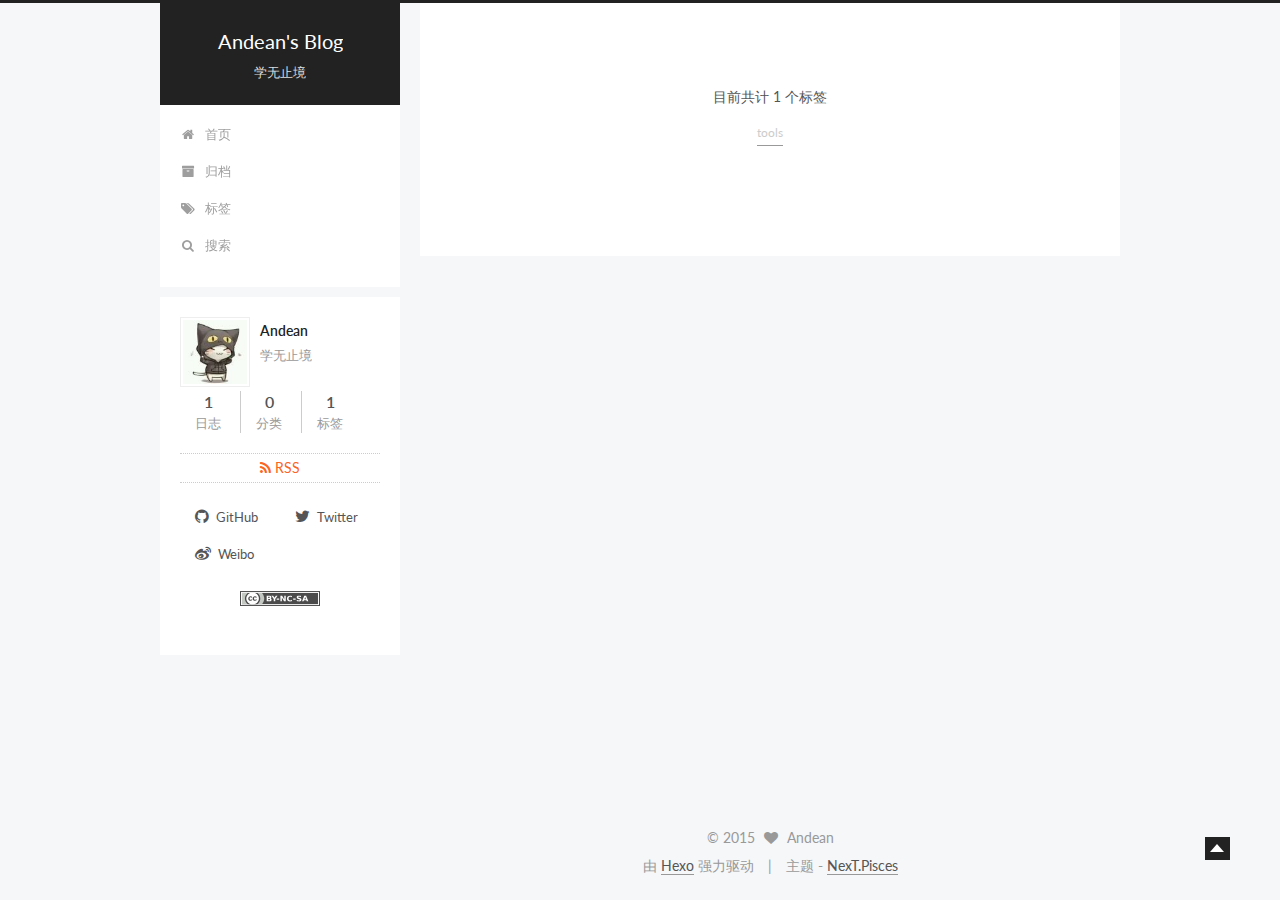
<file: tags/index.html>
<!doctype html>



  


<html class="theme-next pisces use-motion">
<head>
  <meta charset="UTF-8"/>
<meta http-equiv="X-UA-Compatible" content="IE=edge,chrome=1" />
<meta name="viewport" content="width=device-width, initial-scale=1, maximum-scale=1"/>



<meta http-equiv="Cache-Control" content="no-transform" />
<meta http-equiv="Cache-Control" content="no-siteapp" />












  <link href="/vendors/fancybox/source/jquery.fancybox.css?v=2.1.5" rel="stylesheet" type="text/css"/>




  <link href="//fonts.googleapis.com/css?family=Lato:300,400,700,400italic&subset=latin,latin-ext" rel="stylesheet" type="text/css">



<link href="/vendors/font-awesome/css/font-awesome.min.css?v=4.4.0" rel="stylesheet" type="text/css" />

<link href="/css/main.css?v=5.0.0" rel="stylesheet" type="text/css" />


  <meta name="keywords" content="Hexo, NexT" />





  <link rel="alternate" href="/atom.xml" title="Andean's Blog" type="application/atom+xml" />




  <link rel="shortcut icon" type="image/x-icon" href="/favicon.ico?v=5.0.0" />






<meta name="description" content="学无止境">
<meta property="og:type" content="website">
<meta property="og:title" content="tags">
<meta property="og:url" content="https://github.com/andean/tags/index.html">
<meta property="og:site_name" content="Andean's Blog">
<meta property="og:description" content="学无止境">
<meta property="og:updated_time" content="2015-12-21T14:49:50.112Z">
<meta name="twitter:card" content="summary">
<meta name="twitter:title" content="tags">
<meta name="twitter:description" content="学无止境">



<script type="text/javascript" id="hexo.configuration">
  var NexT = window.NexT || {};
  var CONFIG = {
    scheme: 'Pisces',
    sidebar: '[object Object]',
    fancybox: true,
    motion: true,
    duoshuo: {
      userId: 0,
      author: '博主'
    }
  };
</script>

  <title>
  

  
    标签 | Andean's Blog
  
</title>
</head>

<body itemscope itemtype="http://schema.org/WebPage" lang="zh-Hans">

  



  <script type="text/javascript">
    var _hmt = _hmt || [];
    (function() {
      var hm = document.createElement("script");
      hm.src = "//hm.baidu.com/hm.js?2adc5e1b5ade264dfd26f4a3fcad389f";
      var s = document.getElementsByTagName("script")[0];
      s.parentNode.insertBefore(hm, s);
    })();
  </script>




  
  
    
  

  <div class="container one-collumn sidebar-position-left  ">
    <div class="headband"></div>

    <header id="header" class="header" itemscope itemtype="http://schema.org/WPHeader">
      <div class="header-inner"><div class="site-meta ">
  

  <div class="custom-logo-site-title">
    <a href="/"  class="brand" rel="start">
      <span class="logo-line-before"><i></i></span>
      <span class="site-title">Andean's Blog</span>
      <span class="logo-line-after"><i></i></span>
    </a>
  </div>
  <p class="site-subtitle">学无止境</p>
</div>

<div class="site-nav-toggle">
  <button>
    <span class="btn-bar"></span>
    <span class="btn-bar"></span>
    <span class="btn-bar"></span>
  </button>
</div>

<nav class="site-nav">
  

  
    <ul id="menu" class="menu menu-left">
      
        
        <li class="menu-item menu-item-home">
          <a href="/" rel="section">
            
              <i class="menu-item-icon fa fa-home fa-fw"></i> <br />
            
            首页
          </a>
        </li>
      
        
        <li class="menu-item menu-item-archives">
          <a href="/archives" rel="section">
            
              <i class="menu-item-icon fa fa-archive fa-fw"></i> <br />
            
            归档
          </a>
        </li>
      
        
        <li class="menu-item menu-item-tags">
          <a href="/tags" rel="section">
            
              <i class="menu-item-icon fa fa-tags fa-fw"></i> <br />
            
            标签
          </a>
        </li>
      

      
      
      
        <li class="menu-item menu-item-search">
          <a href="#" class="st-search-show-outputs">
            
              <i class="menu-item-icon fa fa-search fa-fw"></i> <br />
            
            搜索
          </a>
        </li>
      
    </ul>
  

  
    <div class="site-search">
      
  <form class="site-search-form">
  <input type="text" id="st-search-input" class="st-search-input st-default-search-input" />
</form>

<script type="text/javascript">
  (function(w,d,t,u,n,s,e){w['SwiftypeObject']=n;w[n]=w[n]||function(){
    (w[n].q=w[n].q||[]).push(arguments);};s=d.createElement(t);
    e=d.getElementsByTagName(t)[0];s.async=1;s.src=u;e.parentNode.insertBefore(s,e);
  })(window,document,'script','//s.swiftypecdn.com/install/v2/st.js','_st');

  _st('install', 'Psx1M1szvku13meNANK8','2.0.0');
</script>



    </div>
  
</nav>

 </div>
    </header>

    <main id="main" class="main">
      <div class="main-inner">
        <div class="content-wrap">
          <div id="content" class="content">
            

  <div id="posts" class="posts-expand">
    
    
      <div class="tag-cloud">
        <div class="tag-cloud-title">
            目前共计 1 个标签
        </div>
        <div class="tag-cloud-tags">
          <a href="/tags/tools/" style="font-size: 12px; color: #ccc">tools</a>
        </div>
      </div>
    
  </div>


          </div>
          


          
  <div class="comments" id="comments">
    
      <div class="ds-thread" data-thread-key="tags/index.html"
           data-title="tags" data-url="https://github.com/andean/tags/index.html">
      </div>
    
  </div>


        </div>
        
          
  
  <div class="sidebar-toggle">
    <div class="sidebar-toggle-line-wrap">
      <span class="sidebar-toggle-line sidebar-toggle-line-first"></span>
      <span class="sidebar-toggle-line sidebar-toggle-line-middle"></span>
      <span class="sidebar-toggle-line sidebar-toggle-line-last"></span>
    </div>
  </div>

  <aside id="sidebar" class="sidebar">
    <div class="sidebar-inner">

      

      

      <section class="site-overview sidebar-panel  sidebar-panel-active ">
        <div class="site-author motion-element" itemprop="author" itemscope itemtype="http://schema.org/Person">
          <img class="site-author-image" itemprop="image"
               src="/images/avatar.jpg"
               alt="Andean" />
          <p class="site-author-name" itemprop="name">Andean</p>
          <p class="site-description motion-element" itemprop="description">学无止境</p>
        </div>
        <nav class="site-state motion-element">
          <div class="site-state-item site-state-posts">
            <a href="/archives">
              <span class="site-state-item-count">1</span>
              <span class="site-state-item-name">日志</span>
            </a>
          </div>

          <div class="site-state-item site-state-categories">
            
              <span class="site-state-item-count">0</span>
              <span class="site-state-item-name">分类</span>
              
          </div>

          <div class="site-state-item site-state-tags">
            <a href="/tags">
              <span class="site-state-item-count">1</span>
              <span class="site-state-item-name">标签</span>
              </a>
          </div>

        </nav>

        
          <div class="feed-link motion-element">
            <a href="/atom.xml" rel="alternate">
              <i class="fa fa-rss"></i>
              RSS
            </a>
          </div>
        

        <div class="links-of-author motion-element">
          
            
              <span class="links-of-author-item">
                <a href="https://github.com/Andean" target="_blank">
                  
                    <i class="fa fa-github"></i> GitHub
                  
                </a>
              </span>
            
              <span class="links-of-author-item">
                <a href="https://github.com/Andean" target="_blank">
                  
                    <i class="fa fa-twitter"></i> Twitter
                  
                </a>
              </span>
            
              <span class="links-of-author-item">
                <a href="https://github.com/Andean" target="_blank">
                  
                    <i class="fa fa-weibo"></i> Weibo
                  
                </a>
              </span>
            
          
        </div>

        
        
          <div class="cc-license motion-element" itemprop="license">
            <a href="http://creativecommons.org/licenses/by-nc-sa/4.0" class="cc-opacity" target="_blank">
              <img src="/images/cc-by-nc-sa.svg" alt="Creative Commons" />
            </a>
          </div>
        

        <div class="links-of-author motion-element">
          
        </div>

      </section>

      

    </div>
  </aside>


        
      </div>
    </main>

    <footer id="footer" class="footer">
      <div class="footer-inner">
        <div class="copyright" >
  
  &copy; 
  <span itemprop="copyrightYear">2015</span>
  <span class="with-love">
    <i class="icon-next-heart fa fa-heart"></i>
  </span>
  <span class="author" itemprop="copyrightHolder">Andean</span>
</div>

<div class="powered-by">
  由 <a class="theme-link" href="http://hexo.io">Hexo</a> 强力驱动
</div>

<div class="theme-info">
  主题 -
  <a class="theme-link" href="https://github.com/iissnan/hexo-theme-next">
    NexT.Pisces
  </a>
</div>



      </div>
    </footer>

    <div class="back-to-top"></div>
  </div>

  


  



  <script type="text/javascript" src="/vendors/jquery/index.js?v=2.1.3"></script>

  <script type="text/javascript" src="/vendors/fastclick/lib/fastclick.min.js?v=1.0.6"></script>

  <script type="text/javascript" src="/vendors/jquery_lazyload/jquery.lazyload.js?v=1.9.7"></script>

  <script type="text/javascript" src="/vendors/velocity/velocity.min.js"></script>

  <script type="text/javascript" src="/vendors/velocity/velocity.ui.min.js"></script>

  <script type="text/javascript" src="/vendors/fancybox/source/jquery.fancybox.pack.js"></script>


  


  <script type="text/javascript" src="/js/src/utils.js?v=5.0.0"></script>

  <script type="text/javascript" src="/js/src/motion.js?v=5.0.0"></script>



  
  


  <script type="text/javascript" src="/js/src/affix.js?v=5.0.0"></script>

  <script type="text/javascript" src="/js/src/schemes/pisces.js?v=5.0.0"></script>



  

  


  <script type="text/javascript" src="/js/src/bootstrap.js?v=5.0.0"></script>



  

  
    
  

  <script type="text/javascript">
    var duoshuoQuery = {short_name:"andean"};
    (function() {
      var ds = document.createElement('script');
      ds.type = 'text/javascript';ds.async = true;
      ds.id = 'duoshuo-script';
      ds.src = (document.location.protocol == 'https:' ? 'https:' : 'http:') + '//static.duoshuo.com/embed.js';
      ds.charset = 'UTF-8';
      (document.getElementsByTagName('head')[0]
      || document.getElementsByTagName('body')[0]).appendChild(ds);
    })();
  </script>

  
    
  





  
  
  <script type="text/x-mathjax-config">
    MathJax.Hub.Config({
      tex2jax: {
        inlineMath: [ ['$','$'], ["\\(","\\)"]  ],
        processEscapes: true,
        skipTags: ['script', 'noscript', 'style', 'textarea', 'pre', 'code']
      }
    });
  </script>

  <script type="text/x-mathjax-config">
    MathJax.Hub.Queue(function() {
      var all = MathJax.Hub.getAllJax(), i;
      for (i=0; i < all.length; i += 1) {
        all[i].SourceElement().parentNode.className += ' has-jax';
      }
    });
  </script>

  
    <script type="text/javascript" src="http://cdn.staticfile.org/mathjax/2.4.0/MathJax.js"></script>
    <script type="text/javascript" src="http://cdn.staticfile.org/mathjax/2.4.0/config/TeX-AMS-MML_HTMLorMML.js"></script>
  


  
  

  
  <script src="https://cdn1.lncld.net/static/js/av-core-mini-0.6.1.js"></script>
  <script>AV.initialize("emU2SPA4Amc2U0cNbBw5FHC0-gzGzoHsz", "ffrNd2FjQS0uIFT3OM1hVITh");</script>
  <script>
    function showTime(Counter) {
      var query = new AV.Query(Counter);
      var entries = [];
      var $visitors = $(".leancloud_visitors");

      $visitors.each(function () {
        entries.push( $(this).attr("id").trim() );
      });

      query.containedIn('url', entries);
      query.find()
        .done(function (results) {
          var COUNT_CONTAINER_REF = '.leancloud-visitors-count';

          if (results.length === 0) {
            $visitors.find(COUNT_CONTAINER_REF).text(0);
            return;
          }

          for (var i = 0; i < results.length; i++) {
            var item = results[i];
            var url = item.get('url');
            var time = item.get('time');
            var element = document.getElementById(url);

            $(element).find(COUNT_CONTAINER_REF).text(time);
          }
        })
        .fail(function (object, error) {
          console.log("Error: " + error.code + " " + error.message);
        });
    }

    function addCount(Counter) {
      var $visitors = $(".leancloud_visitors");
      var url = $visitors.attr('id').trim();
      var title = $visitors.attr('data-flag-title').trim();
      var query = new AV.Query(Counter);

      query.equalTo("url", url);
      query.find({
        success: function(results) {
          if (results.length > 0) {
            var counter = results[0];
            counter.fetchWhenSave(true);
            counter.increment("time");
            counter.save(null, {
              success: function(counter) {
                var $element = $(document.getElementById(url));
                $element.find('.leancloud-visitors-count').text(counter.get('time'));
              },
              error: function(counter, error) {
                console.log('Failed to save Visitor num, with error message: ' + error.message);
              }
            });
          } else {
            var newcounter = new Counter();
            newcounter.set("title", title);
            newcounter.set("url", url);
            newcounter.set("time", 1);
            newcounter.save(null, {
              success: function(newcounter) {
                var $element = $(document.getElementById(url));
                $element.find('.leancloud-visitors-count').text(newcounter.get('time'));
              },
              error: function(newcounter, error) {
                console.log('Failed to create');
              }
            });
          }
        },
        error: function(error) {
          console.log('Error:' + error.code + " " + error.message);
        }
      });
    }

    $(function() {
      var Counter = AV.Object.extend("Counter");
      if ($('.leancloud_visitors').length == 1) {
        addCount(Counter);
      } else if ($('.post-title-link').length > 1) {
        showTime(Counter);
      }
    });
  </script>




</body>
</html>
</file>
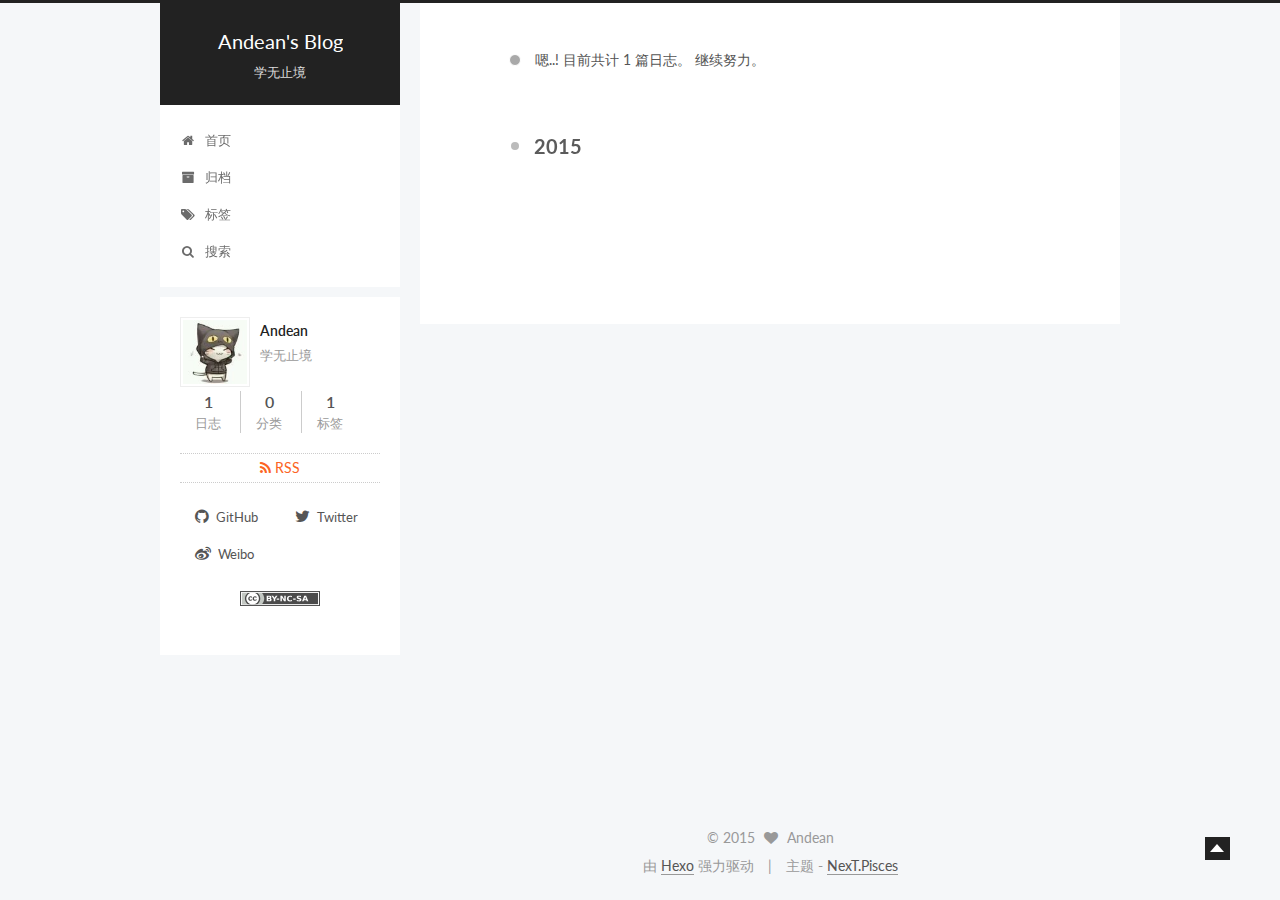
<file: archives/2015/index.html>
<!doctype html>



  


<html class="theme-next pisces use-motion">
<head>
  <meta charset="UTF-8"/>
<meta http-equiv="X-UA-Compatible" content="IE=edge,chrome=1" />
<meta name="viewport" content="width=device-width, initial-scale=1, maximum-scale=1"/>



<meta http-equiv="Cache-Control" content="no-transform" />
<meta http-equiv="Cache-Control" content="no-siteapp" />












  <link href="/vendors/fancybox/source/jquery.fancybox.css?v=2.1.5" rel="stylesheet" type="text/css"/>




  <link href="//fonts.googleapis.com/css?family=Lato:300,400,700,400italic&subset=latin,latin-ext" rel="stylesheet" type="text/css">



<link href="/vendors/font-awesome/css/font-awesome.min.css?v=4.4.0" rel="stylesheet" type="text/css" />

<link href="/css/main.css?v=5.0.0" rel="stylesheet" type="text/css" />


  <meta name="keywords" content="Hexo, NexT" />





  <link rel="alternate" href="/atom.xml" title="Andean's Blog" type="application/atom+xml" />




  <link rel="shortcut icon" type="image/x-icon" href="/favicon.ico?v=5.0.0" />






<meta name="description" content="学无止境">
<meta property="og:type" content="website">
<meta property="og:title" content="Andean's Blog">
<meta property="og:url" content="https://github.com/andean/archives/2015/index.html">
<meta property="og:site_name" content="Andean's Blog">
<meta property="og:description" content="学无止境">
<meta name="twitter:card" content="summary">
<meta name="twitter:title" content="Andean's Blog">
<meta name="twitter:description" content="学无止境">



<script type="text/javascript" id="hexo.configuration">
  var NexT = window.NexT || {};
  var CONFIG = {
    scheme: 'Pisces',
    sidebar: '[object Object]',
    fancybox: true,
    motion: true,
    duoshuo: {
      userId: 0,
      author: '博主'
    }
  };
</script>

  <title> 归档 | Andean's Blog </title>
</head>

<body itemscope itemtype="http://schema.org/WebPage" lang="zh-Hans">

  



  <script type="text/javascript">
    var _hmt = _hmt || [];
    (function() {
      var hm = document.createElement("script");
      hm.src = "//hm.baidu.com/hm.js?2adc5e1b5ade264dfd26f4a3fcad389f";
      var s = document.getElementsByTagName("script")[0];
      s.parentNode.insertBefore(hm, s);
    })();
  </script>




  
  
    
  

  <div class="container one-collumn sidebar-position-left  page-archive  ">
    <div class="headband"></div>

    <header id="header" class="header" itemscope itemtype="http://schema.org/WPHeader">
      <div class="header-inner"><div class="site-meta ">
  

  <div class="custom-logo-site-title">
    <a href="/"  class="brand" rel="start">
      <span class="logo-line-before"><i></i></span>
      <span class="site-title">Andean's Blog</span>
      <span class="logo-line-after"><i></i></span>
    </a>
  </div>
  <p class="site-subtitle">学无止境</p>
</div>

<div class="site-nav-toggle">
  <button>
    <span class="btn-bar"></span>
    <span class="btn-bar"></span>
    <span class="btn-bar"></span>
  </button>
</div>

<nav class="site-nav">
  

  
    <ul id="menu" class="menu menu-left">
      
        
        <li class="menu-item menu-item-home">
          <a href="/" rel="section">
            
              <i class="menu-item-icon fa fa-home fa-fw"></i> <br />
            
            首页
          </a>
        </li>
      
        
        <li class="menu-item menu-item-archives">
          <a href="/archives" rel="section">
            
              <i class="menu-item-icon fa fa-archive fa-fw"></i> <br />
            
            归档
          </a>
        </li>
      
        
        <li class="menu-item menu-item-tags">
          <a href="/tags" rel="section">
            
              <i class="menu-item-icon fa fa-tags fa-fw"></i> <br />
            
            标签
          </a>
        </li>
      

      
      
      
        <li class="menu-item menu-item-search">
          <a href="#" class="st-search-show-outputs">
            
              <i class="menu-item-icon fa fa-search fa-fw"></i> <br />
            
            搜索
          </a>
        </li>
      
    </ul>
  

  
    <div class="site-search">
      
  <form class="site-search-form">
  <input type="text" id="st-search-input" class="st-search-input st-default-search-input" />
</form>

<script type="text/javascript">
  (function(w,d,t,u,n,s,e){w['SwiftypeObject']=n;w[n]=w[n]||function(){
    (w[n].q=w[n].q||[]).push(arguments);};s=d.createElement(t);
    e=d.getElementsByTagName(t)[0];s.async=1;s.src=u;e.parentNode.insertBefore(s,e);
  })(window,document,'script','//s.swiftypecdn.com/install/v2/st.js','_st');

  _st('install', 'Psx1M1szvku13meNANK8','2.0.0');
</script>



    </div>
  
</nav>

 </div>
    </header>

    <main id="main" class="main">
      <div class="main-inner">
        <div class="content-wrap">
          <div id="content" class="content">
            

  <section id="posts" class="posts-collapse">
    <span class="archive-move-on"></span>

    <span class="archive-page-counter">
      
      
      
        
      
      嗯..! 目前共计 1 篇日志。 继续努力。
    </span>

    

      
      
      

      
        
        <div class="collection-title">
          <h2 class="archive-year motion-element" id="archive-year-2015">2015</h2>
        </div>
      
      

      

  <article class="post post-type-normal" itemscope itemtype="http://schema.org/Article">
    <header class="post-header">

      <h1 class="post-title">
        
            <a class="post-title-link" href="/2015/12/24/index/" itemprop="url">
              
                <span itemprop="name">Android Studio 1.5 SVN 配置</span>
              
            </a>
        
      </h1>

      <div class="post-meta">
        <time class="post-time" itemprop="dateCreated"
              datetime="2015-12-24T00:00:00+08:00"
              content="2015-12-24" >
          12-24
        </time>
      </div>

    </header>
  </article>



    

  </section>

  



          </div>
          


          

        </div>
        
          
  
  <div class="sidebar-toggle">
    <div class="sidebar-toggle-line-wrap">
      <span class="sidebar-toggle-line sidebar-toggle-line-first"></span>
      <span class="sidebar-toggle-line sidebar-toggle-line-middle"></span>
      <span class="sidebar-toggle-line sidebar-toggle-line-last"></span>
    </div>
  </div>

  <aside id="sidebar" class="sidebar">
    <div class="sidebar-inner">

      

      

      <section class="site-overview sidebar-panel  sidebar-panel-active ">
        <div class="site-author motion-element" itemprop="author" itemscope itemtype="http://schema.org/Person">
          <img class="site-author-image" itemprop="image"
               src="/images/avatar.jpg"
               alt="Andean" />
          <p class="site-author-name" itemprop="name">Andean</p>
          <p class="site-description motion-element" itemprop="description">学无止境</p>
        </div>
        <nav class="site-state motion-element">
          <div class="site-state-item site-state-posts">
            <a href="/archives">
              <span class="site-state-item-count">1</span>
              <span class="site-state-item-name">日志</span>
            </a>
          </div>

          <div class="site-state-item site-state-categories">
            
              <span class="site-state-item-count">0</span>
              <span class="site-state-item-name">分类</span>
              
          </div>

          <div class="site-state-item site-state-tags">
            <a href="/tags">
              <span class="site-state-item-count">1</span>
              <span class="site-state-item-name">标签</span>
              </a>
          </div>

        </nav>

        
          <div class="feed-link motion-element">
            <a href="/atom.xml" rel="alternate">
              <i class="fa fa-rss"></i>
              RSS
            </a>
          </div>
        

        <div class="links-of-author motion-element">
          
            
              <span class="links-of-author-item">
                <a href="https://github.com/Andean" target="_blank">
                  
                    <i class="fa fa-github"></i> GitHub
                  
                </a>
              </span>
            
              <span class="links-of-author-item">
                <a href="https://github.com/Andean" target="_blank">
                  
                    <i class="fa fa-twitter"></i> Twitter
                  
                </a>
              </span>
            
              <span class="links-of-author-item">
                <a href="https://github.com/Andean" target="_blank">
                  
                    <i class="fa fa-weibo"></i> Weibo
                  
                </a>
              </span>
            
          
        </div>

        
        
          <div class="cc-license motion-element" itemprop="license">
            <a href="http://creativecommons.org/licenses/by-nc-sa/4.0" class="cc-opacity" target="_blank">
              <img src="/images/cc-by-nc-sa.svg" alt="Creative Commons" />
            </a>
          </div>
        

        <div class="links-of-author motion-element">
          
        </div>

      </section>

      

    </div>
  </aside>


        
      </div>
    </main>

    <footer id="footer" class="footer">
      <div class="footer-inner">
        <div class="copyright" >
  
  &copy; 
  <span itemprop="copyrightYear">2015</span>
  <span class="with-love">
    <i class="icon-next-heart fa fa-heart"></i>
  </span>
  <span class="author" itemprop="copyrightHolder">Andean</span>
</div>

<div class="powered-by">
  由 <a class="theme-link" href="http://hexo.io">Hexo</a> 强力驱动
</div>

<div class="theme-info">
  主题 -
  <a class="theme-link" href="https://github.com/iissnan/hexo-theme-next">
    NexT.Pisces
  </a>
</div>



      </div>
    </footer>

    <div class="back-to-top"></div>
  </div>

  


  



  <script type="text/javascript" src="/vendors/jquery/index.js?v=2.1.3"></script>

  <script type="text/javascript" src="/vendors/fastclick/lib/fastclick.min.js?v=1.0.6"></script>

  <script type="text/javascript" src="/vendors/jquery_lazyload/jquery.lazyload.js?v=1.9.7"></script>

  <script type="text/javascript" src="/vendors/velocity/velocity.min.js"></script>

  <script type="text/javascript" src="/vendors/velocity/velocity.ui.min.js"></script>

  <script type="text/javascript" src="/vendors/fancybox/source/jquery.fancybox.pack.js"></script>


  


  <script type="text/javascript" src="/js/src/utils.js?v=5.0.0"></script>

  <script type="text/javascript" src="/js/src/motion.js?v=5.0.0"></script>



  
  


  <script type="text/javascript" src="/js/src/affix.js?v=5.0.0"></script>

  <script type="text/javascript" src="/js/src/schemes/pisces.js?v=5.0.0"></script>



  
  
    <script type="text/javascript" id="motion.page.archive">
      $('.archive-year').velocity('transition.slideLeftIn');
    </script>
  


  


  <script type="text/javascript" src="/js/src/bootstrap.js?v=5.0.0"></script>



  

  
    
  

  <script type="text/javascript">
    var duoshuoQuery = {short_name:"andean"};
    (function() {
      var ds = document.createElement('script');
      ds.type = 'text/javascript';ds.async = true;
      ds.id = 'duoshuo-script';
      ds.src = (document.location.protocol == 'https:' ? 'https:' : 'http:') + '//static.duoshuo.com/embed.js';
      ds.charset = 'UTF-8';
      (document.getElementsByTagName('head')[0]
      || document.getElementsByTagName('body')[0]).appendChild(ds);
    })();
  </script>

  
    
  





  
  
  <script type="text/x-mathjax-config">
    MathJax.Hub.Config({
      tex2jax: {
        inlineMath: [ ['$','$'], ["\\(","\\)"]  ],
        processEscapes: true,
        skipTags: ['script', 'noscript', 'style', 'textarea', 'pre', 'code']
      }
    });
  </script>

  <script type="text/x-mathjax-config">
    MathJax.Hub.Queue(function() {
      var all = MathJax.Hub.getAllJax(), i;
      for (i=0; i < all.length; i += 1) {
        all[i].SourceElement().parentNode.className += ' has-jax';
      }
    });
  </script>

  
    <script type="text/javascript" src="http://cdn.staticfile.org/mathjax/2.4.0/MathJax.js"></script>
    <script type="text/javascript" src="http://cdn.staticfile.org/mathjax/2.4.0/config/TeX-AMS-MML_HTMLorMML.js"></script>
  


  
  

  
  <script src="https://cdn1.lncld.net/static/js/av-core-mini-0.6.1.js"></script>
  <script>AV.initialize("emU2SPA4Amc2U0cNbBw5FHC0-gzGzoHsz", "ffrNd2FjQS0uIFT3OM1hVITh");</script>
  <script>
    function showTime(Counter) {
      var query = new AV.Query(Counter);
      var entries = [];
      var $visitors = $(".leancloud_visitors");

      $visitors.each(function () {
        entries.push( $(this).attr("id").trim() );
      });

      query.containedIn('url', entries);
      query.find()
        .done(function (results) {
          var COUNT_CONTAINER_REF = '.leancloud-visitors-count';

          if (results.length === 0) {
            $visitors.find(COUNT_CONTAINER_REF).text(0);
            return;
          }

          for (var i = 0; i < results.length; i++) {
            var item = results[i];
            var url = item.get('url');
            var time = item.get('time');
            var element = document.getElementById(url);

            $(element).find(COUNT_CONTAINER_REF).text(time);
          }
        })
        .fail(function (object, error) {
          console.log("Error: " + error.code + " " + error.message);
        });
    }

    function addCount(Counter) {
      var $visitors = $(".leancloud_visitors");
      var url = $visitors.attr('id').trim();
      var title = $visitors.attr('data-flag-title').trim();
      var query = new AV.Query(Counter);

      query.equalTo("url", url);
      query.find({
        success: function(results) {
          if (results.length > 0) {
            var counter = results[0];
            counter.fetchWhenSave(true);
            counter.increment("time");
            counter.save(null, {
              success: function(counter) {
                var $element = $(document.getElementById(url));
                $element.find('.leancloud-visitors-count').text(counter.get('time'));
              },
              error: function(counter, error) {
                console.log('Failed to save Visitor num, with error message: ' + error.message);
              }
            });
          } else {
            var newcounter = new Counter();
            newcounter.set("title", title);
            newcounter.set("url", url);
            newcounter.set("time", 1);
            newcounter.save(null, {
              success: function(newcounter) {
                var $element = $(document.getElementById(url));
                $element.find('.leancloud-visitors-count').text(newcounter.get('time'));
              },
              error: function(newcounter, error) {
                console.log('Failed to create');
              }
            });
          }
        },
        error: function(error) {
          console.log('Error:' + error.code + " " + error.message);
        }
      });
    }

    $(function() {
      var Counter = AV.Object.extend("Counter");
      if ($('.leancloud_visitors').length == 1) {
        addCount(Counter);
      } else if ($('.post-title-link').length > 1) {
        showTime(Counter);
      }
    });
  </script>




</body>
</html>
</file>
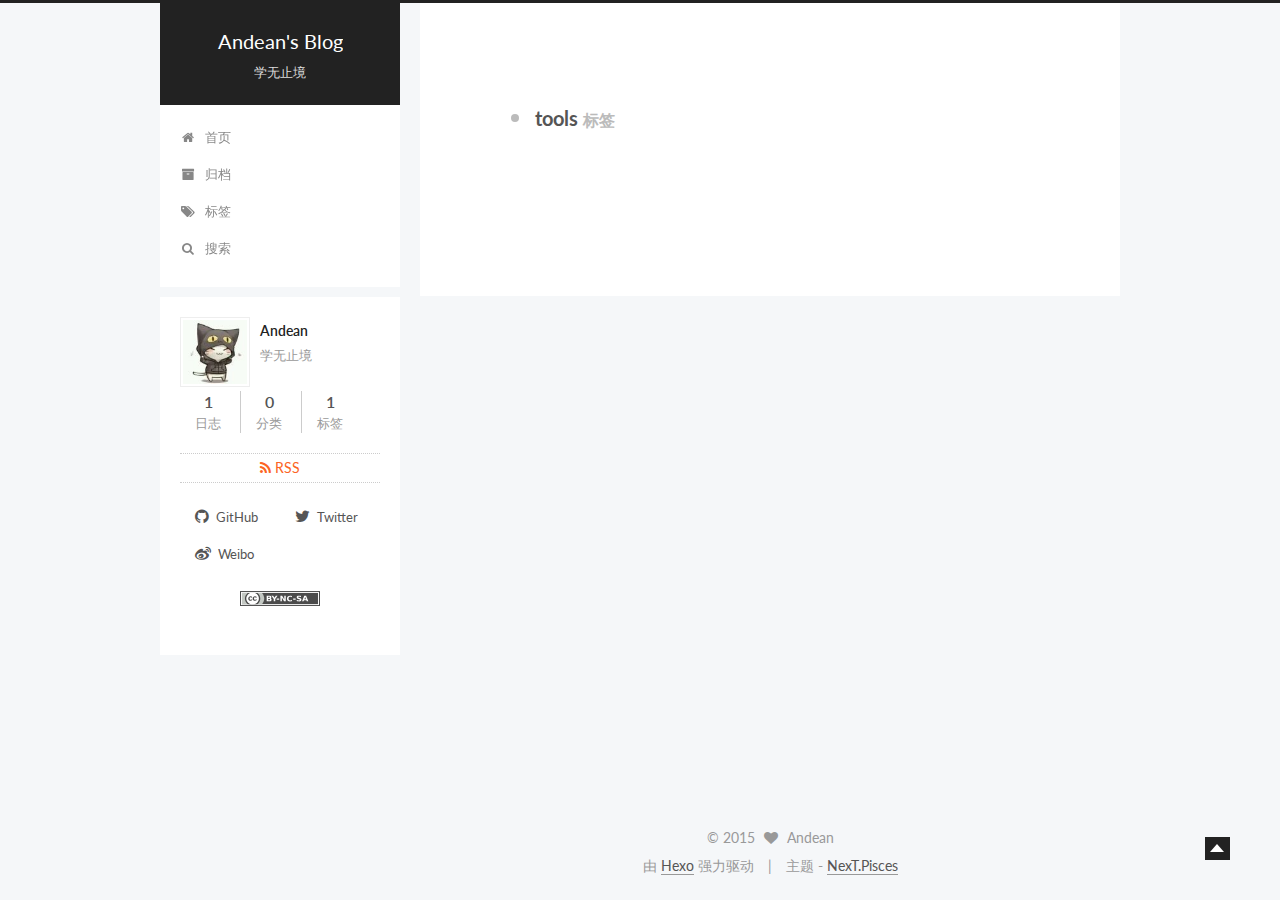
<file: tags/tools/index.html>
<!doctype html>



  


<html class="theme-next pisces use-motion">
<head>
  <meta charset="UTF-8"/>
<meta http-equiv="X-UA-Compatible" content="IE=edge,chrome=1" />
<meta name="viewport" content="width=device-width, initial-scale=1, maximum-scale=1"/>



<meta http-equiv="Cache-Control" content="no-transform" />
<meta http-equiv="Cache-Control" content="no-siteapp" />












  <link href="/vendors/fancybox/source/jquery.fancybox.css?v=2.1.5" rel="stylesheet" type="text/css"/>




  <link href="//fonts.googleapis.com/css?family=Lato:300,400,700,400italic&subset=latin,latin-ext" rel="stylesheet" type="text/css">



<link href="/vendors/font-awesome/css/font-awesome.min.css?v=4.4.0" rel="stylesheet" type="text/css" />

<link href="/css/main.css?v=5.0.0" rel="stylesheet" type="text/css" />


  <meta name="keywords" content="Hexo, NexT" />





  <link rel="alternate" href="/atom.xml" title="Andean's Blog" type="application/atom+xml" />




  <link rel="shortcut icon" type="image/x-icon" href="/favicon.ico?v=5.0.0" />






<meta name="description" content="学无止境">
<meta property="og:type" content="website">
<meta property="og:title" content="Andean's Blog">
<meta property="og:url" content="https://github.com/andean/tags/tools/index.html">
<meta property="og:site_name" content="Andean's Blog">
<meta property="og:description" content="学无止境">
<meta name="twitter:card" content="summary">
<meta name="twitter:title" content="Andean's Blog">
<meta name="twitter:description" content="学无止境">



<script type="text/javascript" id="hexo.configuration">
  var NexT = window.NexT || {};
  var CONFIG = {
    scheme: 'Pisces',
    sidebar: '[object Object]',
    fancybox: true,
    motion: true,
    duoshuo: {
      userId: 0,
      author: '博主'
    }
  };
</script>

  <title> 标签: tools | Andean's Blog </title>
</head>

<body itemscope itemtype="http://schema.org/WebPage" lang="zh-Hans">

  



  <script type="text/javascript">
    var _hmt = _hmt || [];
    (function() {
      var hm = document.createElement("script");
      hm.src = "//hm.baidu.com/hm.js?2adc5e1b5ade264dfd26f4a3fcad389f";
      var s = document.getElementsByTagName("script")[0];
      s.parentNode.insertBefore(hm, s);
    })();
  </script>




  
  
    
  

  <div class="container one-collumn sidebar-position-left  ">
    <div class="headband"></div>

    <header id="header" class="header" itemscope itemtype="http://schema.org/WPHeader">
      <div class="header-inner"><div class="site-meta ">
  

  <div class="custom-logo-site-title">
    <a href="/"  class="brand" rel="start">
      <span class="logo-line-before"><i></i></span>
      <span class="site-title">Andean's Blog</span>
      <span class="logo-line-after"><i></i></span>
    </a>
  </div>
  <p class="site-subtitle">学无止境</p>
</div>

<div class="site-nav-toggle">
  <button>
    <span class="btn-bar"></span>
    <span class="btn-bar"></span>
    <span class="btn-bar"></span>
  </button>
</div>

<nav class="site-nav">
  

  
    <ul id="menu" class="menu menu-left">
      
        
        <li class="menu-item menu-item-home">
          <a href="/" rel="section">
            
              <i class="menu-item-icon fa fa-home fa-fw"></i> <br />
            
            首页
          </a>
        </li>
      
        
        <li class="menu-item menu-item-archives">
          <a href="/archives" rel="section">
            
              <i class="menu-item-icon fa fa-archive fa-fw"></i> <br />
            
            归档
          </a>
        </li>
      
        
        <li class="menu-item menu-item-tags">
          <a href="/tags" rel="section">
            
              <i class="menu-item-icon fa fa-tags fa-fw"></i> <br />
            
            标签
          </a>
        </li>
      

      
      
      
        <li class="menu-item menu-item-search">
          <a href="#" class="st-search-show-outputs">
            
              <i class="menu-item-icon fa fa-search fa-fw"></i> <br />
            
            搜索
          </a>
        </li>
      
    </ul>
  

  
    <div class="site-search">
      
  <form class="site-search-form">
  <input type="text" id="st-search-input" class="st-search-input st-default-search-input" />
</form>

<script type="text/javascript">
  (function(w,d,t,u,n,s,e){w['SwiftypeObject']=n;w[n]=w[n]||function(){
    (w[n].q=w[n].q||[]).push(arguments);};s=d.createElement(t);
    e=d.getElementsByTagName(t)[0];s.async=1;s.src=u;e.parentNode.insertBefore(s,e);
  })(window,document,'script','//s.swiftypecdn.com/install/v2/st.js','_st');

  _st('install', 'Psx1M1szvku13meNANK8','2.0.0');
</script>



    </div>
  
</nav>

 </div>
    </header>

    <main id="main" class="main">
      <div class="main-inner">
        <div class="content-wrap">
          <div id="content" class="content">
            

  <div id="posts" class="posts-collapse">
    <div class="collection-title">
      <h2 >
        tools
        <small>标签</small>
      </h2>
    </div>

    
      

  <article class="post post-type-normal" itemscope itemtype="http://schema.org/Article">
    <header class="post-header">

      <h1 class="post-title">
        
            <a class="post-title-link" href="/2015/12/24/index/" itemprop="url">
              
                <span itemprop="name">Android Studio 1.5 SVN 配置</span>
              
            </a>
        
      </h1>

      <div class="post-meta">
        <time class="post-time" itemprop="dateCreated"
              datetime="2015-12-24T00:00:00+08:00"
              content="2015-12-24" >
          12-24
        </time>
      </div>

    </header>
  </article>


    
  </div>

  


          </div>
          


          

        </div>
        
          
  
  <div class="sidebar-toggle">
    <div class="sidebar-toggle-line-wrap">
      <span class="sidebar-toggle-line sidebar-toggle-line-first"></span>
      <span class="sidebar-toggle-line sidebar-toggle-line-middle"></span>
      <span class="sidebar-toggle-line sidebar-toggle-line-last"></span>
    </div>
  </div>

  <aside id="sidebar" class="sidebar">
    <div class="sidebar-inner">

      

      

      <section class="site-overview sidebar-panel  sidebar-panel-active ">
        <div class="site-author motion-element" itemprop="author" itemscope itemtype="http://schema.org/Person">
          <img class="site-author-image" itemprop="image"
               src="/images/avatar.jpg"
               alt="Andean" />
          <p class="site-author-name" itemprop="name">Andean</p>
          <p class="site-description motion-element" itemprop="description">学无止境</p>
        </div>
        <nav class="site-state motion-element">
          <div class="site-state-item site-state-posts">
            <a href="/archives">
              <span class="site-state-item-count">1</span>
              <span class="site-state-item-name">日志</span>
            </a>
          </div>

          <div class="site-state-item site-state-categories">
            
              <span class="site-state-item-count">0</span>
              <span class="site-state-item-name">分类</span>
              
          </div>

          <div class="site-state-item site-state-tags">
            <a href="/tags">
              <span class="site-state-item-count">1</span>
              <span class="site-state-item-name">标签</span>
              </a>
          </div>

        </nav>

        
          <div class="feed-link motion-element">
            <a href="/atom.xml" rel="alternate">
              <i class="fa fa-rss"></i>
              RSS
            </a>
          </div>
        

        <div class="links-of-author motion-element">
          
            
              <span class="links-of-author-item">
                <a href="https://github.com/Andean" target="_blank">
                  
                    <i class="fa fa-github"></i> GitHub
                  
                </a>
              </span>
            
              <span class="links-of-author-item">
                <a href="https://github.com/Andean" target="_blank">
                  
                    <i class="fa fa-twitter"></i> Twitter
                  
                </a>
              </span>
            
              <span class="links-of-author-item">
                <a href="https://github.com/Andean" target="_blank">
                  
                    <i class="fa fa-weibo"></i> Weibo
                  
                </a>
              </span>
            
          
        </div>

        
        
          <div class="cc-license motion-element" itemprop="license">
            <a href="http://creativecommons.org/licenses/by-nc-sa/4.0" class="cc-opacity" target="_blank">
              <img src="/images/cc-by-nc-sa.svg" alt="Creative Commons" />
            </a>
          </div>
        

        <div class="links-of-author motion-element">
          
        </div>

      </section>

      

    </div>
  </aside>


        
      </div>
    </main>

    <footer id="footer" class="footer">
      <div class="footer-inner">
        <div class="copyright" >
  
  &copy; 
  <span itemprop="copyrightYear">2015</span>
  <span class="with-love">
    <i class="icon-next-heart fa fa-heart"></i>
  </span>
  <span class="author" itemprop="copyrightHolder">Andean</span>
</div>

<div class="powered-by">
  由 <a class="theme-link" href="http://hexo.io">Hexo</a> 强力驱动
</div>

<div class="theme-info">
  主题 -
  <a class="theme-link" href="https://github.com/iissnan/hexo-theme-next">
    NexT.Pisces
  </a>
</div>



      </div>
    </footer>

    <div class="back-to-top"></div>
  </div>

  


  



  <script type="text/javascript" src="/vendors/jquery/index.js?v=2.1.3"></script>

  <script type="text/javascript" src="/vendors/fastclick/lib/fastclick.min.js?v=1.0.6"></script>

  <script type="text/javascript" src="/vendors/jquery_lazyload/jquery.lazyload.js?v=1.9.7"></script>

  <script type="text/javascript" src="/vendors/velocity/velocity.min.js"></script>

  <script type="text/javascript" src="/vendors/velocity/velocity.ui.min.js"></script>

  <script type="text/javascript" src="/vendors/fancybox/source/jquery.fancybox.pack.js"></script>


  


  <script type="text/javascript" src="/js/src/utils.js?v=5.0.0"></script>

  <script type="text/javascript" src="/js/src/motion.js?v=5.0.0"></script>



  
  


  <script type="text/javascript" src="/js/src/affix.js?v=5.0.0"></script>

  <script type="text/javascript" src="/js/src/schemes/pisces.js?v=5.0.0"></script>



  

  


  <script type="text/javascript" src="/js/src/bootstrap.js?v=5.0.0"></script>



  

  
    
  

  <script type="text/javascript">
    var duoshuoQuery = {short_name:"andean"};
    (function() {
      var ds = document.createElement('script');
      ds.type = 'text/javascript';ds.async = true;
      ds.id = 'duoshuo-script';
      ds.src = (document.location.protocol == 'https:' ? 'https:' : 'http:') + '//static.duoshuo.com/embed.js';
      ds.charset = 'UTF-8';
      (document.getElementsByTagName('head')[0]
      || document.getElementsByTagName('body')[0]).appendChild(ds);
    })();
  </script>

  
    
  





  
  
  <script type="text/x-mathjax-config">
    MathJax.Hub.Config({
      tex2jax: {
        inlineMath: [ ['$','$'], ["\\(","\\)"]  ],
        processEscapes: true,
        skipTags: ['script', 'noscript', 'style', 'textarea', 'pre', 'code']
      }
    });
  </script>

  <script type="text/x-mathjax-config">
    MathJax.Hub.Queue(function() {
      var all = MathJax.Hub.getAllJax(), i;
      for (i=0; i < all.length; i += 1) {
        all[i].SourceElement().parentNode.className += ' has-jax';
      }
    });
  </script>

  
    <script type="text/javascript" src="http://cdn.staticfile.org/mathjax/2.4.0/MathJax.js"></script>
    <script type="text/javascript" src="http://cdn.staticfile.org/mathjax/2.4.0/config/TeX-AMS-MML_HTMLorMML.js"></script>
  


  
  

  
  <script src="https://cdn1.lncld.net/static/js/av-core-mini-0.6.1.js"></script>
  <script>AV.initialize("emU2SPA4Amc2U0cNbBw5FHC0-gzGzoHsz", "ffrNd2FjQS0uIFT3OM1hVITh");</script>
  <script>
    function showTime(Counter) {
      var query = new AV.Query(Counter);
      var entries = [];
      var $visitors = $(".leancloud_visitors");

      $visitors.each(function () {
        entries.push( $(this).attr("id").trim() );
      });

      query.containedIn('url', entries);
      query.find()
        .done(function (results) {
          var COUNT_CONTAINER_REF = '.leancloud-visitors-count';

          if (results.length === 0) {
            $visitors.find(COUNT_CONTAINER_REF).text(0);
            return;
          }

          for (var i = 0; i < results.length; i++) {
            var item = results[i];
            var url = item.get('url');
            var time = item.get('time');
            var element = document.getElementById(url);

            $(element).find(COUNT_CONTAINER_REF).text(time);
          }
        })
        .fail(function (object, error) {
          console.log("Error: " + error.code + " " + error.message);
        });
    }

    function addCount(Counter) {
      var $visitors = $(".leancloud_visitors");
      var url = $visitors.attr('id').trim();
      var title = $visitors.attr('data-flag-title').trim();
      var query = new AV.Query(Counter);

      query.equalTo("url", url);
      query.find({
        success: function(results) {
          if (results.length > 0) {
            var counter = results[0];
            counter.fetchWhenSave(true);
            counter.increment("time");
            counter.save(null, {
              success: function(counter) {
                var $element = $(document.getElementById(url));
                $element.find('.leancloud-visitors-count').text(counter.get('time'));
              },
              error: function(counter, error) {
                console.log('Failed to save Visitor num, with error message: ' + error.message);
              }
            });
          } else {
            var newcounter = new Counter();
            newcounter.set("title", title);
            newcounter.set("url", url);
            newcounter.set("time", 1);
            newcounter.save(null, {
              success: function(newcounter) {
                var $element = $(document.getElementById(url));
                $element.find('.leancloud-visitors-count').text(newcounter.get('time'));
              },
              error: function(newcounter, error) {
                console.log('Failed to create');
              }
            });
          }
        },
        error: function(error) {
          console.log('Error:' + error.code + " " + error.message);
        }
      });
    }

    $(function() {
      var Counter = AV.Object.extend("Counter");
      if ($('.leancloud_visitors').length == 1) {
        addCount(Counter);
      } else if ($('.post-title-link').length > 1) {
        showTime(Counter);
      }
    });
  </script>




</body>
</html>
</file>
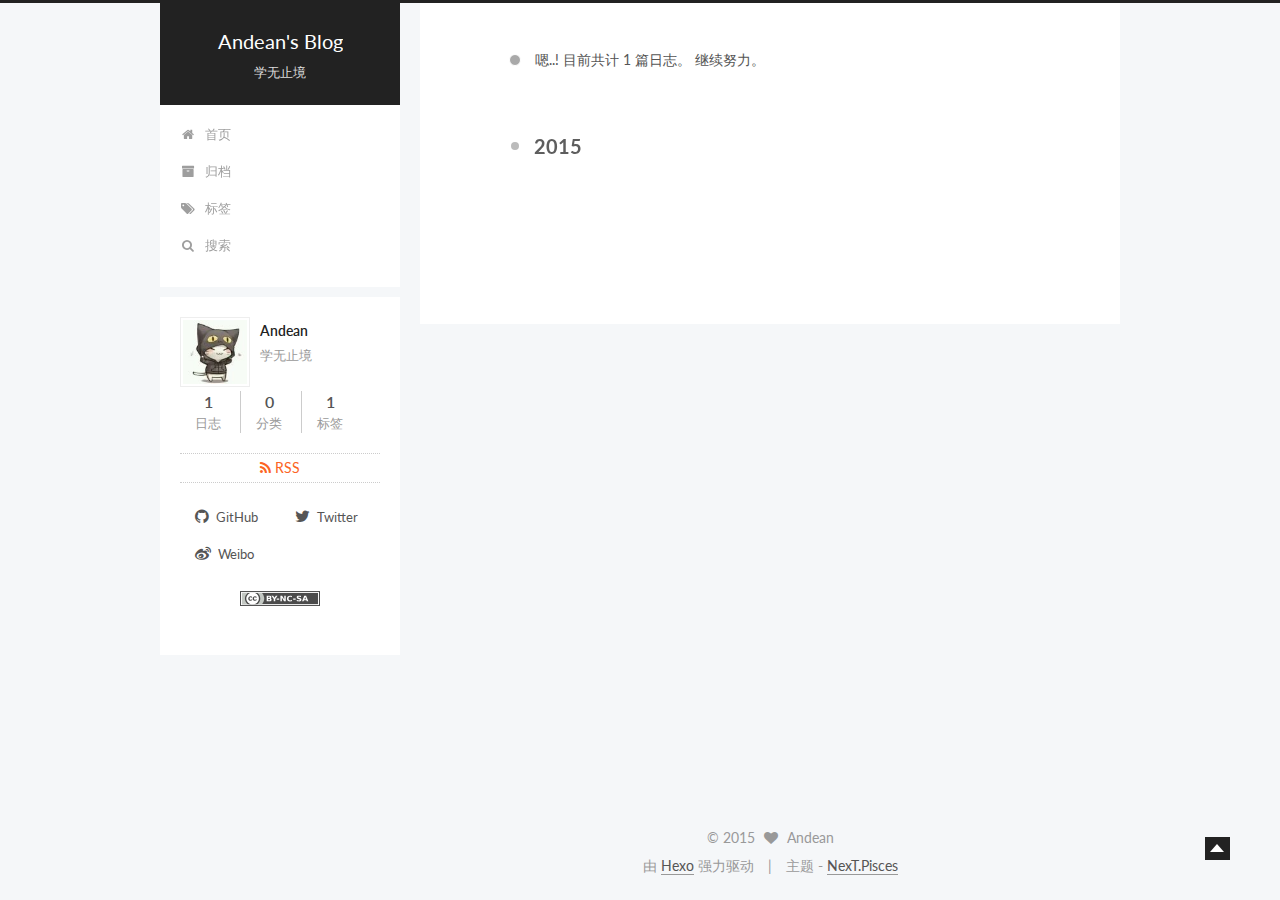
<file: archives/2015/12/index.html>
<!doctype html>



  


<html class="theme-next pisces use-motion">
<head>
  <meta charset="UTF-8"/>
<meta http-equiv="X-UA-Compatible" content="IE=edge,chrome=1" />
<meta name="viewport" content="width=device-width, initial-scale=1, maximum-scale=1"/>



<meta http-equiv="Cache-Control" content="no-transform" />
<meta http-equiv="Cache-Control" content="no-siteapp" />












  <link href="/vendors/fancybox/source/jquery.fancybox.css?v=2.1.5" rel="stylesheet" type="text/css"/>




  <link href="//fonts.googleapis.com/css?family=Lato:300,400,700,400italic&subset=latin,latin-ext" rel="stylesheet" type="text/css">



<link href="/vendors/font-awesome/css/font-awesome.min.css?v=4.4.0" rel="stylesheet" type="text/css" />

<link href="/css/main.css?v=5.0.0" rel="stylesheet" type="text/css" />


  <meta name="keywords" content="Hexo, NexT" />





  <link rel="alternate" href="/atom.xml" title="Andean's Blog" type="application/atom+xml" />




  <link rel="shortcut icon" type="image/x-icon" href="/favicon.ico?v=5.0.0" />






<meta name="description" content="学无止境">
<meta property="og:type" content="website">
<meta property="og:title" content="Andean's Blog">
<meta property="og:url" content="https://github.com/andean/archives/2015/12/index.html">
<meta property="og:site_name" content="Andean's Blog">
<meta property="og:description" content="学无止境">
<meta name="twitter:card" content="summary">
<meta name="twitter:title" content="Andean's Blog">
<meta name="twitter:description" content="学无止境">



<script type="text/javascript" id="hexo.configuration">
  var NexT = window.NexT || {};
  var CONFIG = {
    scheme: 'Pisces',
    sidebar: '[object Object]',
    fancybox: true,
    motion: true,
    duoshuo: {
      userId: 0,
      author: '博主'
    }
  };
</script>

  <title> 归档 | Andean's Blog </title>
</head>

<body itemscope itemtype="http://schema.org/WebPage" lang="zh-Hans">

  



  <script type="text/javascript">
    var _hmt = _hmt || [];
    (function() {
      var hm = document.createElement("script");
      hm.src = "//hm.baidu.com/hm.js?2adc5e1b5ade264dfd26f4a3fcad389f";
      var s = document.getElementsByTagName("script")[0];
      s.parentNode.insertBefore(hm, s);
    })();
  </script>




  
  
    
  

  <div class="container one-collumn sidebar-position-left  page-archive  ">
    <div class="headband"></div>

    <header id="header" class="header" itemscope itemtype="http://schema.org/WPHeader">
      <div class="header-inner"><div class="site-meta ">
  

  <div class="custom-logo-site-title">
    <a href="/"  class="brand" rel="start">
      <span class="logo-line-before"><i></i></span>
      <span class="site-title">Andean's Blog</span>
      <span class="logo-line-after"><i></i></span>
    </a>
  </div>
  <p class="site-subtitle">学无止境</p>
</div>

<div class="site-nav-toggle">
  <button>
    <span class="btn-bar"></span>
    <span class="btn-bar"></span>
    <span class="btn-bar"></span>
  </button>
</div>

<nav class="site-nav">
  

  
    <ul id="menu" class="menu menu-left">
      
        
        <li class="menu-item menu-item-home">
          <a href="/" rel="section">
            
              <i class="menu-item-icon fa fa-home fa-fw"></i> <br />
            
            首页
          </a>
        </li>
      
        
        <li class="menu-item menu-item-archives">
          <a href="/archives" rel="section">
            
              <i class="menu-item-icon fa fa-archive fa-fw"></i> <br />
            
            归档
          </a>
        </li>
      
        
        <li class="menu-item menu-item-tags">
          <a href="/tags" rel="section">
            
              <i class="menu-item-icon fa fa-tags fa-fw"></i> <br />
            
            标签
          </a>
        </li>
      

      
      
      
        <li class="menu-item menu-item-search">
          <a href="#" class="st-search-show-outputs">
            
              <i class="menu-item-icon fa fa-search fa-fw"></i> <br />
            
            搜索
          </a>
        </li>
      
    </ul>
  

  
    <div class="site-search">
      
  <form class="site-search-form">
  <input type="text" id="st-search-input" class="st-search-input st-default-search-input" />
</form>

<script type="text/javascript">
  (function(w,d,t,u,n,s,e){w['SwiftypeObject']=n;w[n]=w[n]||function(){
    (w[n].q=w[n].q||[]).push(arguments);};s=d.createElement(t);
    e=d.getElementsByTagName(t)[0];s.async=1;s.src=u;e.parentNode.insertBefore(s,e);
  })(window,document,'script','//s.swiftypecdn.com/install/v2/st.js','_st');

  _st('install', 'Psx1M1szvku13meNANK8','2.0.0');
</script>



    </div>
  
</nav>

 </div>
    </header>

    <main id="main" class="main">
      <div class="main-inner">
        <div class="content-wrap">
          <div id="content" class="content">
            

  <section id="posts" class="posts-collapse">
    <span class="archive-move-on"></span>

    <span class="archive-page-counter">
      
      
      
        
      
      嗯..! 目前共计 1 篇日志。 继续努力。
    </span>

    

      
      
      

      
        
        <div class="collection-title">
          <h2 class="archive-year motion-element" id="archive-year-2015">2015</h2>
        </div>
      
      

      

  <article class="post post-type-normal" itemscope itemtype="http://schema.org/Article">
    <header class="post-header">

      <h1 class="post-title">
        
            <a class="post-title-link" href="/2015/12/24/index/" itemprop="url">
              
                <span itemprop="name">Android Studio 1.5 SVN 配置</span>
              
            </a>
        
      </h1>

      <div class="post-meta">
        <time class="post-time" itemprop="dateCreated"
              datetime="2015-12-24T00:00:00+08:00"
              content="2015-12-24" >
          12-24
        </time>
      </div>

    </header>
  </article>



    

  </section>

  



          </div>
          


          

        </div>
        
          
  
  <div class="sidebar-toggle">
    <div class="sidebar-toggle-line-wrap">
      <span class="sidebar-toggle-line sidebar-toggle-line-first"></span>
      <span class="sidebar-toggle-line sidebar-toggle-line-middle"></span>
      <span class="sidebar-toggle-line sidebar-toggle-line-last"></span>
    </div>
  </div>

  <aside id="sidebar" class="sidebar">
    <div class="sidebar-inner">

      

      

      <section class="site-overview sidebar-panel  sidebar-panel-active ">
        <div class="site-author motion-element" itemprop="author" itemscope itemtype="http://schema.org/Person">
          <img class="site-author-image" itemprop="image"
               src="/images/avatar.jpg"
               alt="Andean" />
          <p class="site-author-name" itemprop="name">Andean</p>
          <p class="site-description motion-element" itemprop="description">学无止境</p>
        </div>
        <nav class="site-state motion-element">
          <div class="site-state-item site-state-posts">
            <a href="/archives">
              <span class="site-state-item-count">1</span>
              <span class="site-state-item-name">日志</span>
            </a>
          </div>

          <div class="site-state-item site-state-categories">
            
              <span class="site-state-item-count">0</span>
              <span class="site-state-item-name">分类</span>
              
          </div>

          <div class="site-state-item site-state-tags">
            <a href="/tags">
              <span class="site-state-item-count">1</span>
              <span class="site-state-item-name">标签</span>
              </a>
          </div>

        </nav>

        
          <div class="feed-link motion-element">
            <a href="/atom.xml" rel="alternate">
              <i class="fa fa-rss"></i>
              RSS
            </a>
          </div>
        

        <div class="links-of-author motion-element">
          
            
              <span class="links-of-author-item">
                <a href="https://github.com/Andean" target="_blank">
                  
                    <i class="fa fa-github"></i> GitHub
                  
                </a>
              </span>
            
              <span class="links-of-author-item">
                <a href="https://github.com/Andean" target="_blank">
                  
                    <i class="fa fa-twitter"></i> Twitter
                  
                </a>
              </span>
            
              <span class="links-of-author-item">
                <a href="https://github.com/Andean" target="_blank">
                  
                    <i class="fa fa-weibo"></i> Weibo
                  
                </a>
              </span>
            
          
        </div>

        
        
          <div class="cc-license motion-element" itemprop="license">
            <a href="http://creativecommons.org/licenses/by-nc-sa/4.0" class="cc-opacity" target="_blank">
              <img src="/images/cc-by-nc-sa.svg" alt="Creative Commons" />
            </a>
          </div>
        

        <div class="links-of-author motion-element">
          
        </div>

      </section>

      

    </div>
  </aside>


        
      </div>
    </main>

    <footer id="footer" class="footer">
      <div class="footer-inner">
        <div class="copyright" >
  
  &copy; 
  <span itemprop="copyrightYear">2015</span>
  <span class="with-love">
    <i class="icon-next-heart fa fa-heart"></i>
  </span>
  <span class="author" itemprop="copyrightHolder">Andean</span>
</div>

<div class="powered-by">
  由 <a class="theme-link" href="http://hexo.io">Hexo</a> 强力驱动
</div>

<div class="theme-info">
  主题 -
  <a class="theme-link" href="https://github.com/iissnan/hexo-theme-next">
    NexT.Pisces
  </a>
</div>



      </div>
    </footer>

    <div class="back-to-top"></div>
  </div>

  


  



  <script type="text/javascript" src="/vendors/jquery/index.js?v=2.1.3"></script>

  <script type="text/javascript" src="/vendors/fastclick/lib/fastclick.min.js?v=1.0.6"></script>

  <script type="text/javascript" src="/vendors/jquery_lazyload/jquery.lazyload.js?v=1.9.7"></script>

  <script type="text/javascript" src="/vendors/velocity/velocity.min.js"></script>

  <script type="text/javascript" src="/vendors/velocity/velocity.ui.min.js"></script>

  <script type="text/javascript" src="/vendors/fancybox/source/jquery.fancybox.pack.js"></script>


  


  <script type="text/javascript" src="/js/src/utils.js?v=5.0.0"></script>

  <script type="text/javascript" src="/js/src/motion.js?v=5.0.0"></script>



  
  


  <script type="text/javascript" src="/js/src/affix.js?v=5.0.0"></script>

  <script type="text/javascript" src="/js/src/schemes/pisces.js?v=5.0.0"></script>



  
  
    <script type="text/javascript" id="motion.page.archive">
      $('.archive-year').velocity('transition.slideLeftIn');
    </script>
  


  


  <script type="text/javascript" src="/js/src/bootstrap.js?v=5.0.0"></script>



  

  
    
  

  <script type="text/javascript">
    var duoshuoQuery = {short_name:"andean"};
    (function() {
      var ds = document.createElement('script');
      ds.type = 'text/javascript';ds.async = true;
      ds.id = 'duoshuo-script';
      ds.src = (document.location.protocol == 'https:' ? 'https:' : 'http:') + '//static.duoshuo.com/embed.js';
      ds.charset = 'UTF-8';
      (document.getElementsByTagName('head')[0]
      || document.getElementsByTagName('body')[0]).appendChild(ds);
    })();
  </script>

  
    
  





  
  
  <script type="text/x-mathjax-config">
    MathJax.Hub.Config({
      tex2jax: {
        inlineMath: [ ['$','$'], ["\\(","\\)"]  ],
        processEscapes: true,
        skipTags: ['script', 'noscript', 'style', 'textarea', 'pre', 'code']
      }
    });
  </script>

  <script type="text/x-mathjax-config">
    MathJax.Hub.Queue(function() {
      var all = MathJax.Hub.getAllJax(), i;
      for (i=0; i < all.length; i += 1) {
        all[i].SourceElement().parentNode.className += ' has-jax';
      }
    });
  </script>

  
    <script type="text/javascript" src="http://cdn.staticfile.org/mathjax/2.4.0/MathJax.js"></script>
    <script type="text/javascript" src="http://cdn.staticfile.org/mathjax/2.4.0/config/TeX-AMS-MML_HTMLorMML.js"></script>
  


  
  

  
  <script src="https://cdn1.lncld.net/static/js/av-core-mini-0.6.1.js"></script>
  <script>AV.initialize("emU2SPA4Amc2U0cNbBw5FHC0-gzGzoHsz", "ffrNd2FjQS0uIFT3OM1hVITh");</script>
  <script>
    function showTime(Counter) {
      var query = new AV.Query(Counter);
      var entries = [];
      var $visitors = $(".leancloud_visitors");

      $visitors.each(function () {
        entries.push( $(this).attr("id").trim() );
      });

      query.containedIn('url', entries);
      query.find()
        .done(function (results) {
          var COUNT_CONTAINER_REF = '.leancloud-visitors-count';

          if (results.length === 0) {
            $visitors.find(COUNT_CONTAINER_REF).text(0);
            return;
          }

          for (var i = 0; i < results.length; i++) {
            var item = results[i];
            var url = item.get('url');
            var time = item.get('time');
            var element = document.getElementById(url);

            $(element).find(COUNT_CONTAINER_REF).text(time);
          }
        })
        .fail(function (object, error) {
          console.log("Error: " + error.code + " " + error.message);
        });
    }

    function addCount(Counter) {
      var $visitors = $(".leancloud_visitors");
      var url = $visitors.attr('id').trim();
      var title = $visitors.attr('data-flag-title').trim();
      var query = new AV.Query(Counter);

      query.equalTo("url", url);
      query.find({
        success: function(results) {
          if (results.length > 0) {
            var counter = results[0];
            counter.fetchWhenSave(true);
            counter.increment("time");
            counter.save(null, {
              success: function(counter) {
                var $element = $(document.getElementById(url));
                $element.find('.leancloud-visitors-count').text(counter.get('time'));
              },
              error: function(counter, error) {
                console.log('Failed to save Visitor num, with error message: ' + error.message);
              }
            });
          } else {
            var newcounter = new Counter();
            newcounter.set("title", title);
            newcounter.set("url", url);
            newcounter.set("time", 1);
            newcounter.save(null, {
              success: function(newcounter) {
                var $element = $(document.getElementById(url));
                $element.find('.leancloud-visitors-count').text(newcounter.get('time'));
              },
              error: function(newcounter, error) {
                console.log('Failed to create');
              }
            });
          }
        },
        error: function(error) {
          console.log('Error:' + error.code + " " + error.message);
        }
      });
    }

    $(function() {
      var Counter = AV.Object.extend("Counter");
      if ($('.leancloud_visitors').length == 1) {
        addCount(Counter);
      } else if ($('.post-title-link').length > 1) {
        showTime(Counter);
      }
    });
  </script>




</body>
</html>
</file>
<file: css/main.css>
/* normalize.css v3.0.2 | MIT License | git.io/normalize */
html {
  font-family: sans-serif; /* 1 */
  -ms-text-size-adjust: 100%; /* 2 */
  -webkit-text-size-adjust: 100%; /* 2 */
}
body {
  margin: 0;
}
article,
aside,
details,
figcaption,
figure,
footer,
header,
hgroup,
main,
menu,
nav,
section,
summary {
  display: block;
}
audio,
canvas,
progress,
video {
  display: inline-block; /* 1 */
  vertical-align: baseline; /* 2 */
}
audio:not([controls]) {
  display: none;
  height: 0;
}
[hidden],
template {
  display: none;
}
a {
  background-color: transparent;
}
a:active,
a:hover {
  outline: 0;
}
abbr[title] {
  border-bottom: 1px dotted;
}
b,
strong {
  font-weight: bold;
}
dfn {
  font-style: italic;
}
h1 {
  font-size: 2em;
  margin: 0.67em 0;
}
mark {
  background: #ff0;
  color: #000;
}
small {
  font-size: 80%;
}
sub,
sup {
  font-size: 75%;
  line-height: 0;
  position: relative;
  vertical-align: baseline;
}
sup {
  top: -0.5em;
}
sub {
  bottom: -0.25em;
}
img {
  border: 0;
}
svg:not(:root) {
  overflow: hidden;
}
figure {
  margin: 1em 40px;
}
hr {
  -moz-box-sizing: content-box;
  box-sizing: content-box;
  height: 0;
}
pre {
  overflow: auto;
}
code,
kbd,
pre,
samp {
  font-family: monospace, monospace;
  font-size: 1em;
}
button,
input,
optgroup,
select,
textarea {
  color: inherit; /* 1 */
  font: inherit; /* 2 */
  margin: 0; /* 3 */
}
button {
  overflow: visible;
}
button,
select {
  text-transform: none;
}
button,
html input[type="button"],
input[type="reset"],
input[type="submit"] {
  -webkit-appearance: button; /* 2 */
  cursor: pointer; /* 3 */
}
button[disabled],
html input[disabled] {
  cursor: default;
}
button::-moz-focus-inner,
input::-moz-focus-inner {
  border: 0;
  padding: 0;
}
input {
  line-height: normal;
}
input[type="checkbox"],
input[type="radio"] {
  box-sizing: border-box; /* 1 */
  padding: 0; /* 2 */
}
input[type="number"]::-webkit-inner-spin-button,
input[type="number"]::-webkit-outer-spin-button {
  height: auto;
}
input[type="search"] {
  -webkit-appearance: textfield; /* 1 */
  -moz-box-sizing: content-box;
  -webkit-box-sizing: content-box; /* 2 */
  box-sizing: content-box;
}
input[type="search"]::-webkit-search-cancel-button,
input[type="search"]::-webkit-search-decoration {
  -webkit-appearance: none;
}
fieldset {
  border: 1px solid #c0c0c0;
  margin: 0 2px;
  padding: 0.35em 0.625em 0.75em;
}
legend {
  border: 0; /* 1 */
  padding: 0; /* 2 */
}
textarea {
  overflow: auto;
}
optgroup {
  font-weight: bold;
}
table {
  border-collapse: collapse;
  border-spacing: 0;
}
td,
th {
  padding: 0;
}
::selection {
  background: #262a30;
  color: #fff;
}
body {
  position: relative;
  font-family: Lato, "PingFang SC", "Microsoft YaHei", sans-serif;
  font-size: 14px;
  line-height: 2;
  color: #555;
  background: #fff;
}
@media (max-width: 767px) {
  body {
    padding-right: 0 !important;
  }
}
@media (min-width: 768px) and (max-width: 991px) {
  body {
    padding-right: 0 !important;
  }
}
@media (min-width: 1600px) {
  body {
    font-size: 16px;
  }
}
h1,
h2,
h3,
h4,
h5,
h6 {
  margin: 0;
  padding: 0;
  font-weight: bold;
  line-height: 1.5;
  font-family: Lato, "PingFang SC", "Microsoft YaHei", sans-serif;
}
h2,
h3,
h4,
h5,
h6 {
  margin: 20px 0 15px;
}
h1 {
  font-size: 22px;
}
@media (max-width: 767px) {
  h1 {
    font-size: 18px;
  }
}
h2 {
  font-size: 20px;
}
@media (max-width: 767px) {
  h2 {
    font-size: 16px;
  }
}
h3 {
  font-size: 18px;
}
@media (max-width: 767px) {
  h3 {
    font-size: 14px;
  }
}
h4 {
  font-size: 16px;
}
@media (max-width: 767px) {
  h4 {
    font-size: 12px;
  }
}
h5 {
  font-size: 14px;
}
@media (max-width: 767px) {
  h5 {
    font-size: 10px;
  }
}
h6 {
  font-size: 12px;
}
@media (max-width: 767px) {
  h6 {
    font-size: 8px;
  }
}
p {
  margin: 0 0 25px 0;
}
a {
  color: #555;
  text-decoration: none;
  border-bottom: 1px solid #999;
  word-wrap: break-word;
}
a:hover {
  color: #222;
  border-bottom-color: #222;
}
ul {
  list-style: none;
}
blockquote {
  margin: 0;
  padding: 0;
}
img {
  display: block;
  margin: auto;
  max-width: 100%;
  height: auto;
}
hr {
  margin: 40px 0;
  height: 3px;
  border: none;
  background-color: #ddd;
  background-image: repeating-linear-gradient(-45deg, #fff, #fff 4px, transparent 4px, transparent 8px);
}
blockquote {
  padding: 0 15px;
  color: #666;
  border-left: 4px solid #ddd;
}
blockquote cite::before {
  content: "-";
  padding: 0 5px;
}
dt {
  font-weight: 700;
}
dd {
  margin: 0;
  padding: 0;
}
.text-left {
  text-align: left;
}
.text-center {
  text-align: center;
}
.text-right {
  text-align: right;
}
.text-justify {
  text-align: justify;
}
.text-nowrap {
  white-space: nowrap;
}
.text-lowercase {
  text-transform: lowercase;
}
.text-uppercase {
  text-transform: uppercase;
}
.text-capitalize {
  text-transform: capitalize;
}
.center-block {
  display: block;
  margin-left: auto;
  margin-right: auto;
}
.clearfix:before,
.clearfix:after {
  content: " ";
  display: table;
}
.clearfix:after {
  clear: both;
}
.pullquote {
  width: 45%;
}
.pullquote.left {
  float: left;
  margin-left: 5px;
  margin-right: 10px;
}
.pullquote.right {
  float: right;
  margin-left: 10px;
  margin-right: 5px;
}
.highlight table,
.gist table {
  width: auto;
}
.highlight table td,
.gist table td {
  border: none;
}
.highlight a,
.gist a {
  color: #222 !important;
  text-decoration: none !important;
}
.video-container {
  position: relative;
  padding-top: 60%;
  height: 0;
  overflow: hidden;
}
.video-container iframe,
.video-container object,
.video-container embed {
  position: absolute;
  top: 0;
  left: 0;
  width: 100%;
  height: 100%;
}
.affix {
  position: fixed;
}
.translation {
  margin-top: -20px;
  font-size: 14px;
  color: #999;
}
.use-motion .motion-element {
  opacity: 0;
}
table {
  margin: 20px 0;
  width: 100%;
  border-collapse: collapse;
  border-spacing: 0;
  border: 1px solid #ddd;
  font-size: 14px;
}
table>tbody>tr:nth-of-type(odd) {
  background-color: #f9f9f9;
}
table>tbody>tr:hover {
  background-color: #f5f5f5;
}
caption,
th,
td {
  padding: 8px;
  text-align: left;
  vertical-align: middle;
  font-weight: normal;
}
th,
td {
  border-bottom: 3px solid #ddd;
  border-right: 1px solid #eee;
}
th {
  padding-bottom: 10px;
  font-weight: 700;
}
td {
  border-bottom-width: 1px;
}
html,
body {
  height: 100%;
}
.container {
  position: relative;
  min-height: 100%;
}
.header-inner {
  margin: 0 auto;
  padding: 100px 0 70px;
  width: 700px;
}
@media (min-width: 1600px) {
  .container .header-inner {
    width: 900px;
  }
}
.main {
  padding-bottom: 150px;
}
.main-inner {
  margin: 0 auto;
  width: 700px;
}
@media (min-width: 1600px) {
  .container .main-inner {
    width: 900px;
  }
}
.footer {
  position: absolute;
  left: 0;
  bottom: 0;
  width: 100%;
  min-height: 50px;
}
.footer-inner {
  box-sizing: border-box;
  margin: 20px auto;
  width: 700px;
}
@media (min-width: 1600px) {
  .container .footer-inner {
    width: 900px;
  }
}
pre,
.highlight {
  background: #f7f7f7;
  margin: 20px 0;
  padding: 15px;
  overflow: auto;
  font-size: 13px;
  color: #4d4d4c;
  line-height: 1.6;
}
.highlight .gutter pre,
.gist .gist-file .gist-data .line-numbers {
  color: #666;
}
pre,
code {
  font-family: "Input Mono", "PT Mono", Consolas, Monaco, Menlo, monospace;
}
code {
  word-break: break-all;
  background: #eee;
  text-shadow: 0 1px #fff;
  padding: 0 0.3em;
}
pre code {
  background: none;
  text-shadow: none;
  padding: 0;
}
.highlight pre {
  border: none;
  margin: 0;
  padding: 1px;
}
.highlight table {
  margin: 0;
  width: auto;
  border: none;
}
.highlight td {
  border: none;
  padding: 0;
}
.highlight figcaption {
  font-size: 0.85em;
  color: #8e908c;
  line-height: 1em;
  margin-bottom: 1em;
}
.highlight figcaption:before,
.highlight figcaption:after {
  content: " ";
  display: table;
}
.highlight figcaption:after {
  clear: both;
}
.highlight figcaption a {
  float: right;
}
.highlight .gutter pre {
  text-align: right;
  padding-right: 20px;
}
.highlight .line {
  height: 20px;
}
.gist {
  margin: 20px 0;
  border-style: solid;
  border-color: #ccc;
  border-width: 1px 0;
  background: #f7f7f7;
  padding: 15px 40px 15px 15px;
}
.gist .gist-file {
  border: none;
  font-family: "Input Mono", "PT Mono", Consolas, Monaco, Menlo, monospace;
  margin: 0;
}
.gist .gist-file .gist-data {
  background: none;
  border: none;
}
.gist .gist-file .gist-data .line-numbers {
  background: none;
  border: none;
  padding: 0 20px 0 0;
}
.gist .gist-file .gist-data .line-data {
  padding: 0 !important;
}
.gist .gist-file .highlight {
  margin: 0;
  padding: 0;
  border: none;
}
.gist .gist-file .gist-meta {
  background: #f7f7f7;
  color: #8e908c;
  font: 13px Lato, "PingFang SC", "Microsoft YaHei", sans-serif;
  text-shadow: 0 0;
  padding: 0;
  margin-top: 1em;
  margin-left: 40px;
}
.gist .gist-file .gist-meta a {
  color: color-link;
  font-weight: normal;
}
.gist .gist-file .gist-meta a:hover {
  text-decoration: underline;
}
pre .comment {
  color: #8e908c;
}
pre .variable,
pre .attribute,
pre .tag,
pre .regexp,
pre .ruby .constant,
pre .xml .tag .title,
pre .xml .pi,
pre .xml .doctype,
pre .html .doctype,
pre .css .id,
pre .css .class,
pre .css .pseudo {
  color: #c82829;
}
pre .number,
pre .preprocessor,
pre .built_in,
pre .literal,
pre .params,
pre .constant {
  color: #f5871f;
}
pre .ruby .class .title,
pre .css .rules .attribute {
  color: #718c00;
}
pre .string,
pre .value,
pre .inheritance,
pre .header,
pre .ruby .symbol,
pre .xml .cdata {
  color: #718c00;
}
pre .title,
pre .css .hexcolor {
  color: #3e999f;
}
pre .function,
pre .python .decorator,
pre .python .title,
pre .ruby .function .title,
pre .ruby .title .keyword,
pre .perl .sub,
pre .javascript .title,
pre .coffeescript .title {
  color: #4271ae;
}
pre .keyword,
pre .javascript .function {
  color: #8959a8;
}
.full-image.full-image.full-image {
  border: none;
  max-width: 100%;
  width: auto;
  margin: 20px auto;
}
@media (min-width: 992px) {
  .full-image.full-image.full-image {
    max-width: none;
    width: 126%;
    margin: 0 -13%;
  }
}
.blockquote-center,
.page-home .post-type-quote blockquote,
.page-post-detail .post-type-quote blockquote {
  position: relative;
  margin: 40px 0;
  padding: 0;
  border-left: none;
  text-align: center;
}
.blockquote-center::before,
.page-home .post-type-quote blockquote::before,
.page-post-detail .post-type-quote blockquote::before,
.blockquote-center::after,
.page-home .post-type-quote blockquote::after,
.page-post-detail .post-type-quote blockquote::after {
  position: absolute;
  content: ' ';
  display: block;
  width: 100%;
  height: 24px;
  opacity: 0.2;
  background-repeat: no-repeat;
  background-position: 0 -6px;
  background-size: 22px 22px;
}
.blockquote-center::before,
.page-home .post-type-quote blockquote::before,
.page-post-detail .post-type-quote blockquote::before {
  top: -20px;
  background-image: url("../images/quote-l.svg");
  border-top: 1px solid #ccc;
}
.blockquote-center::after,
.page-home .post-type-quote blockquote::after,
.page-post-detail .post-type-quote blockquote::after {
  bottom: -20px;
  background-image: url("../images/quote-r.svg");
  border-bottom: 1px solid #ccc;
  background-position: 100% 8px;
}
.blockquote-center p,
.page-home .post-type-quote blockquote p,
.page-post-detail .post-type-quote blockquote p,
.blockquote-center div,
.page-home .post-type-quote blockquote div,
.page-post-detail .post-type-quote blockquote div {
  text-align: center;
}
.post .group-picture img {
  box-sizing: border-box;
  padding: 0 3px;
  border: none;
}
.post .group-picture-row {
  overflow: hidden;
  margin-top: 6px;
}
.post .group-picture-row:first-child {
  margin-top: 0;
}
.post .group-picture-column {
  float: left;
}
.page-post-detail .post-body .group-picture-column {
  float: none;
  margin-top: 10px;
  width: auto !important;
}
.page-post-detail .post-body .group-picture-column img {
  margin: 0 auto;
}
.page-archive .group-picture-container {
  overflow: hidden;
}
.page-archive .group-picture-row {
  float: left;
}
.page-archive .group-picture-row:first-child {
  margin-top: 6px;
}
.page-archive .group-picture-column {
  max-width: 150px;
  max-height: 150px;
}
.btn {
  display: inline-block;
  padding: 0 20px;
  font-size: 14px;
  color: #fff;
  background: #222;
  border: 2px solid #555;
  text-decoration: none;
  border-radius: 0;
  transition-property: background-color;
  transition-duration: 0.2s;
  transition-timing-function: ease-in-out;
  transition-delay: 0s;
}
.btn:hover,
.post-more-link .btn:hover {
  border-color: #222;
  color: #fff;
  background: #222;
}
.btn-bar {
  display: block;
  width: 22px;
  height: 2px;
  background: #555;
  border-radius: 1px;
}
.btn-bar+.btn-bar {
  margin-top: 4px;
}
.pagination {
  margin: 120px 0 40px;
  text-align: center;
  border-top: 1px solid #eee;
}
.page-number-basic,
.pagination .prev,
.pagination .next,
.pagination .page-number,
.pagination .space {
  display: inline-block;
  position: relative;
  top: -1px;
  margin: 0 10px;
  padding: 0 10px;
  line-height: 30px;
}
@media (max-width: 767px) {
  .page-number-basic,
  .pagination .prev,
  .pagination .next,
  .pagination .page-number,
  .pagination .space {
    margin: 0 5px;
  }
}
.pagination .prev,
.pagination .next,
.pagination .page-number {
  border-bottom: 0;
  border-top: 1px solid #eee;
  transition-property: border-color;
  transition-duration: 0.2s;
  transition-timing-function: ease-in-out;
  transition-delay: 0s;
}
.pagination .prev:hover,
.pagination .next:hover,
.pagination .page-number:hover {
  border-top-color: #222;
}
.pagination .space {
  padding: 0;
  margin: 0;
}
.pagination .prev {
  margin-left: 0;
}
.pagination .next {
  margin-right: 0;
}
.pagination .page-number.current {
  color: #fff;
  background: #ccc;
  border-top-color: #ccc;
}
@media (max-width: 767px) {
  .pagination {
    border-top: none;
  }
  .pagination .prev,
  .pagination .next,
  .pagination .page-number {
    margin-bottom: 10px;
    border-top: 0;
    border-bottom: 1px solid #eee;
  }
  .pagination .prev:hover,
  .pagination .next:hover,
  .pagination .page-number:hover {
    border-bottom-color: #222;
  }
}
.comments {
  margin: 60px 20px 0;
}
.tag-cloud {
  text-align: center;
}
.tag-cloud a {
  display: inline-block;
  margin: 10px;
}
.back-to-top {
  position: fixed;
  bottom: 40px;
  right: 50px;
  z-index: 1050;
  width: 15px;
  height: 13px;
  padding: 5px;
  background: #222;
  color: #fff;
  cursor: pointer;
  -webkit-transform: translateZ(0);
}
@media (max-width: 767px) {
  .back-to-top {
    display: none;
  }
}
@media (min-width: 768px) and (max-width: 991px) {
  .back-to-top {
    display: none;
  }
}
.back-to-top:before {
  display: block;
  content: " ";
  margin-top: 2px;
  width: 0;
  height: 0;
  border-width: 0 7px 8px 7px;
  border-color: transparent transparent #fff transparent;
  border-style: solid;
}
.header {
  background: #fff;
}
.header-inner {
  position: relative;
}
.headband {
  height: 3px;
  background: #222;
}
.site-meta {
  margin: 0;
  text-align: center;
}
@media (max-width: 767px) {
  .site-meta {
    text-align: center;
  }
}
.brand {
  position: relative;
  display: inline-block;
  padding: 0 40px;
  color: #fff;
  background: #222;
  border-bottom: none;
  font-family: Lato, "PingFang SC", "Microsoft YaHei", sans-serif;
}
.brand:hover {
  color: #fff;
}
.logo {
  display: inline-block;
  margin-right: 5px;
  line-height: 36px;
  vertical-align: top;
}
.site-title {
  display: inline-block;
  vertical-align: top;
  line-height: 36px;
  font-size: 20px;
  font-weight: normal;
}
.site-subtitle {
  margin-top: 10px;
  font-size: 13px;
  color: #ddd;
}
.use-motion .brand {
  opacity: 0;
}
.use-motion .logo,
.use-motion .site-title,
.use-motion .site-subtitle {
  opacity: 0;
  position: relative;
  top: -10px;
}
.site-nav-toggle {
  display: none;
  position: absolute;
  top: 10px;
  left: 10px;
}
@media (max-width: 767px) {
  .site-nav-toggle {
    display: block;
  }
}
.site-nav-toggle button {
  margin-top: 2px;
  padding: 9px 10px;
  background: transparent;
  border: none;
}
@media (max-width: 767px) {
  .site-nav {
    display: none;
    margin: 0 -10px;
    padding: 0 10px;
    clear: both;
    border-top: 1px solid #ddd;
  }
}
@media (min-width: 768px) and (max-width: 991px) {
  .site-nav {
    display: block !important;
  }
}
@media (min-width: 992px) {
  .site-nav {
    display: block !important;
  }
}
.menu {
  margin-top: 20px;
  padding-left: 0;
  text-align: center;
}
.menu .menu-item {
  display: inline-block;
  margin: 0 10px;
}
@media screen and (max-width: 767px) {
  .menu .menu-item {
    margin-top: 10px;
  }
}
.menu .menu-item a {
  display: block;
  font-size: 13px;
  text-transform: capitalize;
  line-height: 1.5;
  border-bottom: 1px solid transparent;
  transition-property: border-color;
  transition-duration: 0.2s;
  transition-timing-function: ease-in-out;
  transition-delay: 0s;
}
.menu .menu-item a:hover,
.menu-item-active a {
  border-bottom-color: #222;
}
.use-motion .menu-item {
  opacity: 0;
}
.post-body .fancybox img {
  display: block !important;
  margin: 0 auto;
  cursor: pointer;
  cursor: zoom-in;
  cursor: -webkit-zoom-in;
}
.post-body .image-caption,
.post-body .figure .caption {
  margin: 10px auto 15px;
  text-align: center;
  font-size: 14px;
  color: #999;
  font-weight: bold;
  line-height: 1;
}
.post-sticky-flag {
  display: inline-block;
  font-size: 16px;
  -ms-transform: rotate(30deg);
  transform: rotate(30deg);
}
.posts-expand {
  padding-top: 40px;
}
@media (max-width: 767px) {
  .posts-expand {
    margin: 0 20px;
  }
  .post-body pre,
  .post-body .highlight {
    margin: 0 -20px;
    padding: 10px 20px;
  }
  .post-body pre .gutter pre,
  .post-body .highlight .gutter pre {
    padding-right: 10px;
  }
}
@media (min-width: 992px) {
  .posts-expand .post-body {
    text-align: justify;
  }
}
.posts-expand .post-body h2,
.posts-expand .post-body h3,
.posts-expand .post-body h4,
.posts-expand .post-body h5,
.posts-expand .post-body h6 {
  padding-top: 10px;
}
.posts-expand .post-body img {
  box-sizing: border-box;
  margin: auto;
  padding: 3px;
  border: 1px solid #ddd;
}
.posts-expand .fancybox img {
  margin: 0 auto;
}
@media (max-width: 767px) {
  .posts-collapse {
    margin: 0 20px;
  }
  .posts-collapse .post-title,
  .posts-collapse .post-meta {
    display: block;
    width: auto;
    text-align: left;
  }
}
.posts-collapse {
  margin-left: 55px;
}
@media (max-width: 767px) {
  .posts-collapse {
    margin: 0 20px;
  }
}
.posts-collapse .collection-title {
  position: relative;
  margin: 60px 0;
}
.posts-collapse .collection-title h2 {
  margin-left: 20px;
}
.posts-collapse .collection-title small {
  color: #bbb;
}
.posts-collapse .collection-title::before {
  content: " ";
  position: absolute;
  left: 0;
  top: 50%;
  margin-left: -4px;
  margin-top: -4px;
  width: 8px;
  height: 8px;
  background: #bbb;
  border-radius: 50%;
}
.posts-collapse .post {
  margin: 30px 0;
}
.posts-collapse .post-header {
  position: relative;
  transition-duration: 0.2s;
  transition-timing-function: ease-in-out;
  transition-delay: 0s;
  transition-property: border;
  border-bottom: 1px dashed #ccc;
}
.posts-collapse .post-header::before {
  content: " ";
  position: absolute;
  left: 0;
  top: 12px;
  width: 6px;
  height: 6px;
  margin-left: -4px;
  background: #bbb;
  border-radius: 50%;
  border: 1px solid #fff;
  transition-duration: 0.2s;
  transition-timing-function: ease-in-out;
  transition-delay: 0s;
  transition-property: background;
}
.posts-collapse .post-header:hover {
  border-bottom-color: #666;
}
.posts-collapse .post-header:hover::before {
  background: #222;
}
.posts-collapse .post-meta {
  position: absolute;
  font-size: 12px;
  left: 20px;
  top: 5px;
}
.posts-collapse .post-comments-count {
  display: none;
}
.posts-collapse .post-title {
  margin-left: 60px;
  font-size: 16px;
  font-weight: normal;
  font-family: Lato, "PingFang SC", "Microsoft YaHei", sans-serif;
  line-height: inherit;
}
.posts-collapse .post-title::after {
  margin-left: 3px;
  opacity: 0.6;
}
.posts-collapse .post-title a {
  color: #666;
  border-bottom: none;
}
.page-home .post-type-quote .post-header,
.page-post-detail .post-type-quote .post-header,
.page-home .post-type-quote .post-tags,
.page-post-detail .post-type-quote .post-tags {
  display: none;
}
.posts-expand .post-title {
  font-size: 26px;
  text-align: center;
  word-break: break-word;
}
@media (max-width: 767px) {
  .posts-expand .post-title {
    font-size: 22px;
  }
}
.posts-expand .post-title-link {
  display: inline-block;
  position: relative;
  color: #555;
  border-bottom: none;
  line-height: 1.2;
  vertical-align: top;
}
.posts-expand .post-title-link::before {
  content: "";
  position: absolute;
  width: 100%;
  height: 2px;
  bottom: 0;
  left: 0;
  background-color: #000;
  visibility: hidden;
  transform: scaleX(0);
  transition-duration: 0.2s;
  transition-timing-function: ease-in-out;
  transition-delay: 0s;
}
.posts-expand .post-title-link:hover::before {
  visibility: visible;
  transform: scaleX(1);
}
.posts-expand .post-title-link .fa {
  font-size: 16px;
}
.posts-expand .post-meta {
  margin: 3px 0 60px 0;
  color: #999;
  font-size: 12px;
  text-align: center;
}
.posts-expand .post-meta .post-category-list {
  display: inline-block;
  margin: 0;
  padding: 3px;
}
.posts-expand .post-meta .post-category-list-link {
  color: #999;
}
.post-meta-item-icon {
  display: none;
  margin-right: 3px;
}
@media (min-width: 768px) and (max-width: 991px) {
  .post-meta-item-icon {
    display: inline-block;
  }
}
@media (max-width: 767px) {
  .post-meta-item-icon {
    display: inline-block;
  }
}
@media (min-width: 768px) and (max-width: 991px) {
  .post-meta-item-text {
    display: none;
  }
}
@media (max-width: 767px) {
  .post-meta-item-text {
    display: none;
  }
}
@media (max-width: 767px) {
  .posts-expand .post-comments-count {
    display: none;
  }
}
.post-more-link {
  margin-top: 50px;
}
.post-more-link .btn {
  color: #555;
  font-size: 14px;
  background: #fff;
  border-radius: 2px;
}
.posts-expand .post-tags {
  margin-top: 40px;
  text-align: center;
}
.posts-expand .post-tags a {
  display: inline-block;
  margin-right: 10px;
  font-size: 13px;
}
.post-nav {
  overflow: hidden;
  margin-top: 60px;
  padding: 10px;
  white-space: nowrap;
  border-top: 1px solid #eee;
}
.post-nav-item {
  display: inline-block;
  width: 50%;
  white-space: normal;
}
.post-nav-item a {
  position: relative;
  display: inline-block;
  line-height: 25px;
  font-size: 14px;
  color: #555;
  border-bottom: none;
}
.post-nav-item a:hover {
  color: #222;
  border-bottom: none;
}
.post-nav-item a:active {
  top: 2px;
}
.post-nav-item a i {
  font-size: 12px;
}
.post-nav-prev {
  text-align: right;
}
.posts-expand .post-eof {
  display: block;
  margin: 160px auto 120px;
  width: 8%;
  height: 1px;
  background: #ccc;
  text-align: center;
}
.post:last-child .post-eof.post-eof.post-eof {
  display: none;
}
.post-gallery {
  display: table;
  table-layout: fixed;
  width: 100%;
  border-collapse: separate;
}
.post-gallery-row {
  display: table-row;
}
.post-gallery .post-gallery-img {
  display: table-cell;
  text-align: center;
  vertical-align: middle;
  border: none;
}
.post-gallery .post-gallery-img img {
  max-width: 100%;
  max-height: 100%;
  border: none;
}
.fancybox-close,
.fancybox-close:hover {
  border: none;
}
.sidebar {
  width: 0;
  position: fixed;
  right: 0;
  top: 0;
  bottom: 0;
  z-index: 1040;
  box-shadow: inset 0 2px 6px #000;
  background: #222;
  -webkit-transform: translateZ(0);
}
.sidebar a {
  color: #999;
  border-bottom-color: #555;
}
.sidebar a:hover {
  color: #eee;
}
@media (min-width: 768px) and (max-width: 991px) {
  .sidebar {
    display: none !important;
  }
}
@media (max-width: 767px) {
  .sidebar {
    display: none !important;
  }
}
.sidebar-inner {
  position: relative;
  padding: 20px 10px;
  color: #999;
  text-align: center;
}
.sidebar-toggle {
  position: fixed;
  right: 50px;
  bottom: 45px;
  width: 15px;
  height: 15px;
  padding: 5px;
  background: #222;
  line-height: 0;
  z-index: 1050;
  cursor: pointer;
  -webkit-transform: translateZ(0);
}
@media (min-width: 768px) and (max-width: 991px) {
  .sidebar-toggle {
    display: none;
  }
}
@media (max-width: 767px) {
  .sidebar-toggle {
    display: none;
  }
}
.sidebar-toggle-line {
  position: relative;
  display: inline-block;
  vertical-align: top;
  height: 2px;
  width: 100%;
  background: #fff;
  margin-top: 3px;
}
.sidebar-toggle-line:first-child {
  margin-top: 0;
}
.site-author-image {
  display: block;
  margin: 0 auto;
  max-width: 96px;
  height: auto;
  border: 2px solid #333;
  padding: 2px;
}
.site-author-name {
  margin: 5px 0 0;
  color: #222;
}
.site-description {
  margin-top: 5px;
  font-size: 13px;
  color: #999;
}
.site-state {
  overflow: hidden;
  line-height: 1.4;
  white-space: nowrap;
}
.site-state-item {
  display: inline-block;
  padding: 0 15px;
  border-left: 1px solid #ccc;
}
.site-state-item:first-child {
  border-left: none;
}
.site-state-item a {
  border-bottom: none;
}
.site-state-item-count {
  display: block;
  text-align: center;
  color: inherit;
  font-weight: 600;
  font-size: 16px;
}
.site-state-item-name {
  font-size: 13px;
  color: #999;
}
.feed-link {
  margin-top: 20px;
}
.feed-link a {
  display: inline-block;
  padding: 0 15px;
  color: #fc6423;
  border: 1px solid #fc6423;
  border-radius: 4px;
}
.feed-link a i {
  color: #fc6423;
  font-size: 14px;
}
.feed-link a:hover {
  color: #fff;
  background: #fc6423;
}
.feed-link a:hover i {
  color: #fff;
}
.links-of-author {
  margin-top: 20px;
}
.links-of-author a {
  display: inline-block;
  vertical-align: middle;
  margin-right: 10px;
  margin-bottom: 10px;
  border-bottom-color: #555;
  font-size: 13px;
}
.links-of-author a:before {
  display: inline-block;
  vertical-align: middle;
  margin-right: 3px;
  content: " ";
  width: 4px;
  height: 4px;
  border-radius: 50%;
  background: #558bd9;
}
.sidebar-nav {
  margin: 0 0 20px;
  padding-left: 0;
}
.sidebar-nav li {
  display: inline-block;
  cursor: pointer;
  border-bottom: 1px solid transparent;
  font-size: 14px;
  color: #555;
}
.sidebar-nav li:hover {
  color: #222;
}
.page-post-detail .sidebar-nav-toc {
  padding: 0 5px;
}
.page-post-detail .sidebar-nav-overview {
  margin-left: 10px;
}
.sidebar-nav .sidebar-nav-active {
  color: #222;
  border-bottom-color: #222;
}
.sidebar-nav .sidebar-nav-active:hover {
  color: #222;
}
.sidebar-panel {
  display: none;
}
.sidebar-panel-active {
  display: block;
}
.post-toc {
  overflow: hidden;
  position: relative;
}
.post-toc-empty {
  font-size: 14px;
  color: #666;
}
.post-toc ol {
  overflow: auto;
  margin: 0;
  padding: 0 10px 10px;
  text-align: left;
  list-style: none;
  font-size: 14px;
}
.post-toc ol a {
  color: #555;
}
.post-toc ol a:hover {
  color: #222;
}
.post-toc .nav .nav-child {
  display: none;
}
.post-toc .nav .active > .nav-child {
  display: block;
}
.post-toc .nav .active-current > .nav-child {
  display: block;
}
.post-toc .nav .active-current > .nav-child > .nav-item {
  display: block;
}
.post-toc .nav .active > a {
  color: #ccc;
}
.post-toc .nav .active-current > a {
  color: #222;
}
.post-toc .nav .active-current > a:hover {
  color: #222;
}
.post-toc-indicator {
  height: 20px;
  text-align: center;
  color: #fff;
  font-size: 14px;
}
.post-toc-indicator-top {
  opacity: 0;
  margin-top: 10px;
}
.post-toc-indicator-bottom {
  position: absolute;
  width: 100%;
}
.footer {
  font-size: 14px;
  color: #999;
}
.footer img {
  border: none;
}
.footer-inner {
  text-align: center;
}
.with-love {
  display: inline-block;
  margin: 0 5px;
}
.powered-by,
.theme-info {
  display: inline-block;
}
.powered-by {
  margin-right: 10px;
}
.powered-by::after {
  content: "|";
  padding-left: 10px;
}
.cc-license {
  margin-top: 10px;
  text-align: center;
}
.cc-license .cc-opacity {
  opacity: 0.7;
  border-bottom: none;
}
.cc-license .cc-opacity:hover {
  opacity: 0.9;
}
.cc-license img {
  display: inline-block;
}
.theme-next #ds-thread #ds-reset {
  color: #555;
}
.theme-next #ds-thread #ds-reset .ds-replybox {
  margin-bottom: 30px;
}
.theme-next #ds-thread #ds-reset .ds-replybox .ds-avatar,
.theme-next #ds-reset .ds-avatar img {
  box-shadow: none;
}
.theme-next #ds-thread #ds-reset .ds-textarea-wrapper {
  border-color: #c7d4e1;
  background: none;
  border-top-right-radius: 3px;
  border-top-left-radius: 3px;
}
.theme-next #ds-thread #ds-reset .ds-textarea-wrapper textarea {
  height: 60px;
}
.theme-next #ds-reset .ds-rounded-top {
  border-radius: 0;
}
.theme-next #ds-thread #ds-reset .ds-post-toolbar {
  box-sizing: border-box;
  border: 1px solid #c7d4e1;
  background: #f6f8fa;
}
.theme-next #ds-thread #ds-reset .ds-post-options {
  height: 40px;
  border: none;
  background: none;
}
.theme-next #ds-thread #ds-reset .ds-toolbar-buttons {
  top: 11px;
}
.theme-next #ds-thread #ds-reset .ds-sync {
  top: 5px;
}
.theme-next #ds-thread #ds-reset .ds-post-button {
  top: 4px;
  right: 5px;
  width: 90px;
  height: 30px;
  border: 1px solid #c5ced7;
  border-radius: 3px;
  background-image: linear-gradient(#fbfbfc, #f5f7f9);
  color: #60676d;
}
.theme-next #ds-thread #ds-reset .ds-post-button:hover {
  background-position: 0 -30px;
  color: #60676d;
}
.theme-next #ds-thread #ds-reset .ds-comments-info {
  padding: 10px 0;
}
.theme-next #ds-thread #ds-reset .ds-sort {
  display: none;
}
.theme-next #ds-thread #ds-reset li.ds-tab a.ds-current {
  border: none;
  background: #f6f8fa;
  color: #60676d;
}
.theme-next #ds-thread #ds-reset li.ds-tab a.ds-current:hover {
  background-color: #e9f0f7;
  color: #60676d;
}
.theme-next #ds-thread #ds-reset li.ds-tab a {
  border-radius: 2px;
  padding: 5px;
}
.theme-next #ds-thread #ds-reset .ds-login-buttons p {
  color: #999;
  line-height: 36px;
}
.theme-next #ds-thread #ds-reset .ds-login-buttons .ds-service-list li {
  height: 28px;
}
.theme-next #ds-thread #ds-reset .ds-service-list a {
  background: none;
  padding: 5px;
  border: 1px solid;
  border-radius: 3px;
  text-align: center;
}
.theme-next #ds-thread #ds-reset .ds-service-list a:hover {
  color: #fff;
  background: #666;
}
.theme-next #ds-thread #ds-reset .ds-service-list .ds-weibo {
  color: #fc9b00;
  border-color: #fc9b00;
}
.theme-next #ds-thread #ds-reset .ds-service-list .ds-weibo:hover {
  background: #fc9b00;
}
.theme-next #ds-thread #ds-reset .ds-service-list .ds-qq {
  color: #60a3ec;
  border-color: #60a3ec;
}
.theme-next #ds-thread #ds-reset .ds-service-list .ds-qq:hover {
  background: #60a3ec;
}
.theme-next #ds-thread #ds-reset .ds-service-list .ds-renren {
  color: #2e7ac4;
  border-color: #2e7ac4;
}
.theme-next #ds-thread #ds-reset .ds-service-list .ds-renren:hover {
  background: #2e7ac4;
}
.theme-next #ds-thread #ds-reset .ds-service-list .ds-douban {
  color: #37994c;
  border-color: #37994c;
}
.theme-next #ds-thread #ds-reset .ds-service-list .ds-douban:hover {
  background: #37994c;
}
.theme-next #ds-thread #ds-reset .ds-service-list .ds-more-services {
  border: none;
}
.theme-next #ds-thread #ds-reset .ds-service-list .ds-more-services:hover {
  background: none;
}
.theme-next #ds-reset .duoshuo-ua-admin {
  display: inline-block;
  color: #f00;
}
.theme-next #ds-reset .duoshuo-ua-platform,
.theme-next #ds-reset .duoshuo-ua-browser {
  color: #ccc;
}
.theme-next #ds-reset .duoshuo-ua-platform .fa,
.theme-next #ds-reset .duoshuo-ua-browser .fa {
  display: inline-block;
  margin-right: 3px;
}
.theme-next #ds-reset .duoshuo-ua-separator {
  display: inline-block;
  margin-left: 5px;
}
.theme-next .this_ua {
  background-color: #ccc !important;
  border-radius: 4px;
  padding: 0 5px !important;
  margin: 1px 1px !important;
  border: 1px solid #bbb !important;
  color: #fff;
  display: inline-block !important;
}
.theme-next .this_ua.admin {
  background-color: #d9534f !important;
  border-color: #d9534f !important;
}
.theme-next .this_ua.platform.iOS,
.theme-next .this_ua.platform.Mac,
.theme-next .this_ua.platform.Windows {
  background-color: #39b3d7 !important;
  border-color: #46b8da !important;
}
.theme-next .this_ua.platform.Linux {
  background-color: #3a3a3a !important;
  border-color: #1f1f1f !important;
}
.theme-next .this_ua.platform.Android {
  background-color: #00c47d !important;
  border-color: #01b171 !important;
}
.theme-next .this_ua.browser.Mobile,
.theme-next .this_ua.browser.Chrome {
  background-color: #5cb85c !important;
  border-color: #4cae4c !important;
}
.theme-next .this_ua.browser.Firefox {
  background-color: #f0ad4e !important;
  border-color: #eea236 !important;
}
.theme-next .this_ua.browser.Maxthon,
.theme-next .this_ua.browser.IE {
  background-color: #428bca !important;
  border-color: #357ebd !important;
}
.theme-next .this_ua.browser.baidu,
.theme-next .this_ua.browser.UCBrowser,
.theme-next .this_ua.browser.Opera {
  background-color: #d9534f !important;
  border-color: #d43f3a !important;
}
.theme-next .this_ua.browser.Android,
.theme-next .this_ua.browser.QQBrowser {
  background-color: #78ace9 !important;
  border-color: #4cae4c !important;
}
.post-spread {
  margin-top: 20px;
  text-align: center;
}
.jiathis_style {
  display: inline-block;
}
.jiathis_style a {
  border: none;
}
.use-motion .post {
  opacity: 0;
}
.page-archive .archive-page-counter {
  position: relative;
  top: 3px;
  left: 20px;
}
@media (max-width: 767px) {
  .page-archive .archive-page-counter {
    top: 5px;
  }
}
.page-archive .posts-collapse {
  position: relative;
}
.page-archive .posts-collapse::after {
  top: 20px;
  left: 0;
  margin-left: -2px;
  width: 4px;
  height: 100%;
  background: #f5f5f5;
  z-index: -1;
}
.page-archive .posts-collapse .archive-move-on {
  position: absolute;
  top: 11px;
  left: 0;
  margin-left: -6px;
  width: 10px;
  height: 10px;
  opacity: 0.5;
  background: #555;
  border: 1px solid #fff;
  border-radius: 50%;
}
.page-archive .posts-collapse::before,
.page-archive .posts-collapse::after {
  content: " ";
  position: absolute;
}
.category-all-page .category-all-title {
  text-align: center;
}
.category-all-page .category-all {
  margin-top: 20px;
}
.category-all-page .category-list {
  margin: 0;
  padding: 0;
  list-style: none;
}
.category-all-page .category-list-item {
  display: inline-block;
  margin: 10px;
}
.category-all-page .category-list-count {
  color: #bbb;
}
.category-all-page .category-list-count:before {
  display: inline;
  content: " (";
}
.category-all-page .category-list-count:after {
  display: inline;
  content: ") ";
}
.page-post-detail .sidebar-toggle-line {
  background: #222;
}
.page-post-detail .comments {
  overflow: hidden;
}
body {
  background: #f5f7f9;
}
@media (min-width: 992px) {
  .full-image.full-image.full-image {
    max-width: none;
    width: 118%;
    margin: 0 -9%;
  }
}
.header {
  position: relative;
  margin: 0 auto;
  width: 960px;
}
@media (min-width: 768px) and (max-width: 991px) {
  .header {
    width: auto;
  }
}
@media (max-width: 767px) {
  .header {
    width: auto;
  }
}
.header-inner {
  position: absolute;
  top: 0;
  overflow: hidden;
  padding: 0;
  width: 240px;
  background: #fff;
}
@media (min-width: 1600px) {
  .container .header-inner {
    width: 240px;
  }
}
@media (min-width: 768px) and (max-width: 991px) {
  .header-inner {
    position: relative;
    width: auto;
  }
}
@media (max-width: 767px) {
  .header-inner {
    position: relative;
    width: auto;
  }
}
.main:before,
.main:after {
  content: " ";
  display: table;
}
.main:after {
  clear: both;
}
@media (min-width: 768px) and (max-width: 991px) {
  .main {
    padding-bottom: 100px;
  }
}
@media (max-width: 767px) {
  .main {
    padding-bottom: 100px;
  }
}
.container .main-inner {
  width: 960px;
}
@media (min-width: 768px) and (max-width: 991px) {
  .container .main-inner {
    width: auto;
  }
}
@media (max-width: 767px) {
  .container .main-inner {
    width: auto;
  }
}
.content-wrap {
  float: right;
  box-sizing: border-box;
  padding: 40px;
  width: 700px;
  background: #fff;
}
@media (min-width: 768px) and (max-width: 991px) {
  .content-wrap {
    width: 100%;
    padding: 20px;
  }
}
@media (max-width: 767px) {
  .content-wrap {
    width: 100%;
    padding: 20px;
  }
}
.sidebar {
  position: static;
  float: left;
  margin-top: 300px;
  width: 240px;
  background: #fff;
  box-shadow: none;
}
@media (min-width: 768px) and (max-width: 991px) {
  .sidebar {
    display: none;
  }
}
@media (max-width: 767px) {
  .sidebar {
    display: none;
  }
}
.sidebar-toggle {
  display: none;
}
.footer-inner {
  width: 960px;
}
.footer-inner:before {
  content: " ";
  float: left;
  width: 260px;
  min-height: 50px;
}
@media (min-width: 768px) and (max-width: 991px) {
  .footer-inner {
    width: auto;
  }
  .footer-inner:before {
    display: none;
  }
}
@media (max-width: 767px) {
  .footer-inner {
    width: auto;
  }
  .footer-inner:before {
    display: none;
  }
}
.sidebar-position-right .header-inner {
  right: 0;
}
.sidebar-position-right .content-wrap {
  float: left;
}
.sidebar-position-right .sidebar {
  float: right;
}
.sidebar-position-right .footer-inner:before {
  float: right;
}
.site-meta {
  padding: 20px 0;
  color: #fff;
  background: #222;
}
@media (min-width: 768px) and (max-width: 991px) {
  .site-meta {
    box-shadow: 0 0 16px rgba(0,0,0,0.5);
  }
}
@media (max-width: 767px) {
  .site-meta {
    box-shadow: 0 0 16px rgba(0,0,0,0.5);
  }
}
.brand {
  display: block;
  background: none;
}
.brand:hover {
  color: #fff;
}
.site-subtitle {
  margin: 0;
}
.site-search {
  display: none;
}
.site-nav {
  border-top: none;
}
@media (min-width: 768px) and (max-width: 991px) {
  .site-nav {
    display: none !important;
  }
}
@media (min-width: 768px) and (max-width: 991px) {
  .site-nav-on {
    display: block !important;
  }
}
.menu .menu-item {
  display: block;
  margin: 0;
  list-style: none;
}
.menu .menu-item a {
  position: relative;
  box-sizing: border-box;
  padding: 5px 20px;
  text-align: left;
  line-height: inherit;
  transition-property: background-color;
  transition-duration: 0.2s;
  transition-timing-function: ease-in-out;
  transition-delay: 0s;
}
.menu .menu-item a:hover,
.menu-item-active a {
  background: #f9f9f9;
  border-bottom-color: #fff;
}
.menu .menu-item br {
  display: none;
}
.menu .menu-item .fa {
  margin-right: 5px;
}
.menu-item-active a:after {
  content: " ";
  position: absolute;
  top: 50%;
  margin-top: -3px;
  right: 15px;
  width: 6px;
  height: 6px;
  border-radius: 50%;
  background-color: #bbb;
}
.btn-bar {
  background-color: #fff;
}
.site-nav-toggle {
  top: 20px;
  left: 20px;
}
@media (min-width: 768px) and (max-width: 991px) {
  .site-nav-toggle {
    display: block;
  }
}
.use-motion .sidebar .motion-element {
  opacity: 1;
}
.sidebar {
  display: none;
  right: auto;
  bottom: auto;
  -webkit-transform: none;
}
.sidebar-inner {
  box-sizing: border-box;
  width: 240px;
  color: #555;
  background: #fff;
}
.sidebar-inner.affix {
  top: 20px;
}
.site-overview {
  margin: 0 10px;
  text-align: left;
}
.site-author:before,
.site-author:after {
  content: " ";
  display: table;
}
.site-author:after {
  clear: both;
}
.site-author-image {
  float: left;
  margin-right: 10px;
  max-width: 64px;
  border-width: 1px;
  border-color: #eee;
}
.site-author-name {
  margin: 0;
  font-weight: 600;
}
.site-description {
  margin-top: 0;
  line-height: 1.6;
}
.sidebar a {
  color: #555;
}
.sidebar a:hover {
  color: #222;
}
.links-of-author-item a:before {
  display: none;
}
.links-of-author-item a {
  border-bottom: none;
  text-decoration: underline;
}
.feed-link {
  border-top: 1px dotted #ccc;
  border-bottom: 1px dotted #ccc;
  text-align: center;
}
.feed-link a {
  display: block;
  color: #fc6423;
  border: none;
}
.feed-link a:hover {
  background: none;
  color: #e34603;
}
.feed-link a:hover i {
  color: #e34603;
}
.links-of-author-item {
  display: inline-block;
  width: 48%;
}
.links-of-author-item a {
  box-sizing: border-box;
  display: block;
  margin-right: 0;
  padding: 0 15px;
  text-decoration: none;
}
.links-of-author-item a:hover {
  border-radius: 4px;
  background: #eee;
}
.links-of-author-item .fa {
  margin-right: 4px;
  font-size: 16px;
}
.links-of-author-item .fa-globe {
  font-size: 15px;
}
.post-toc ol {
  padding: 0 20px 10px;
}
@media (max-width: 767px) {
  .post-body {
    text-align: justify;
  }
}
</file>
